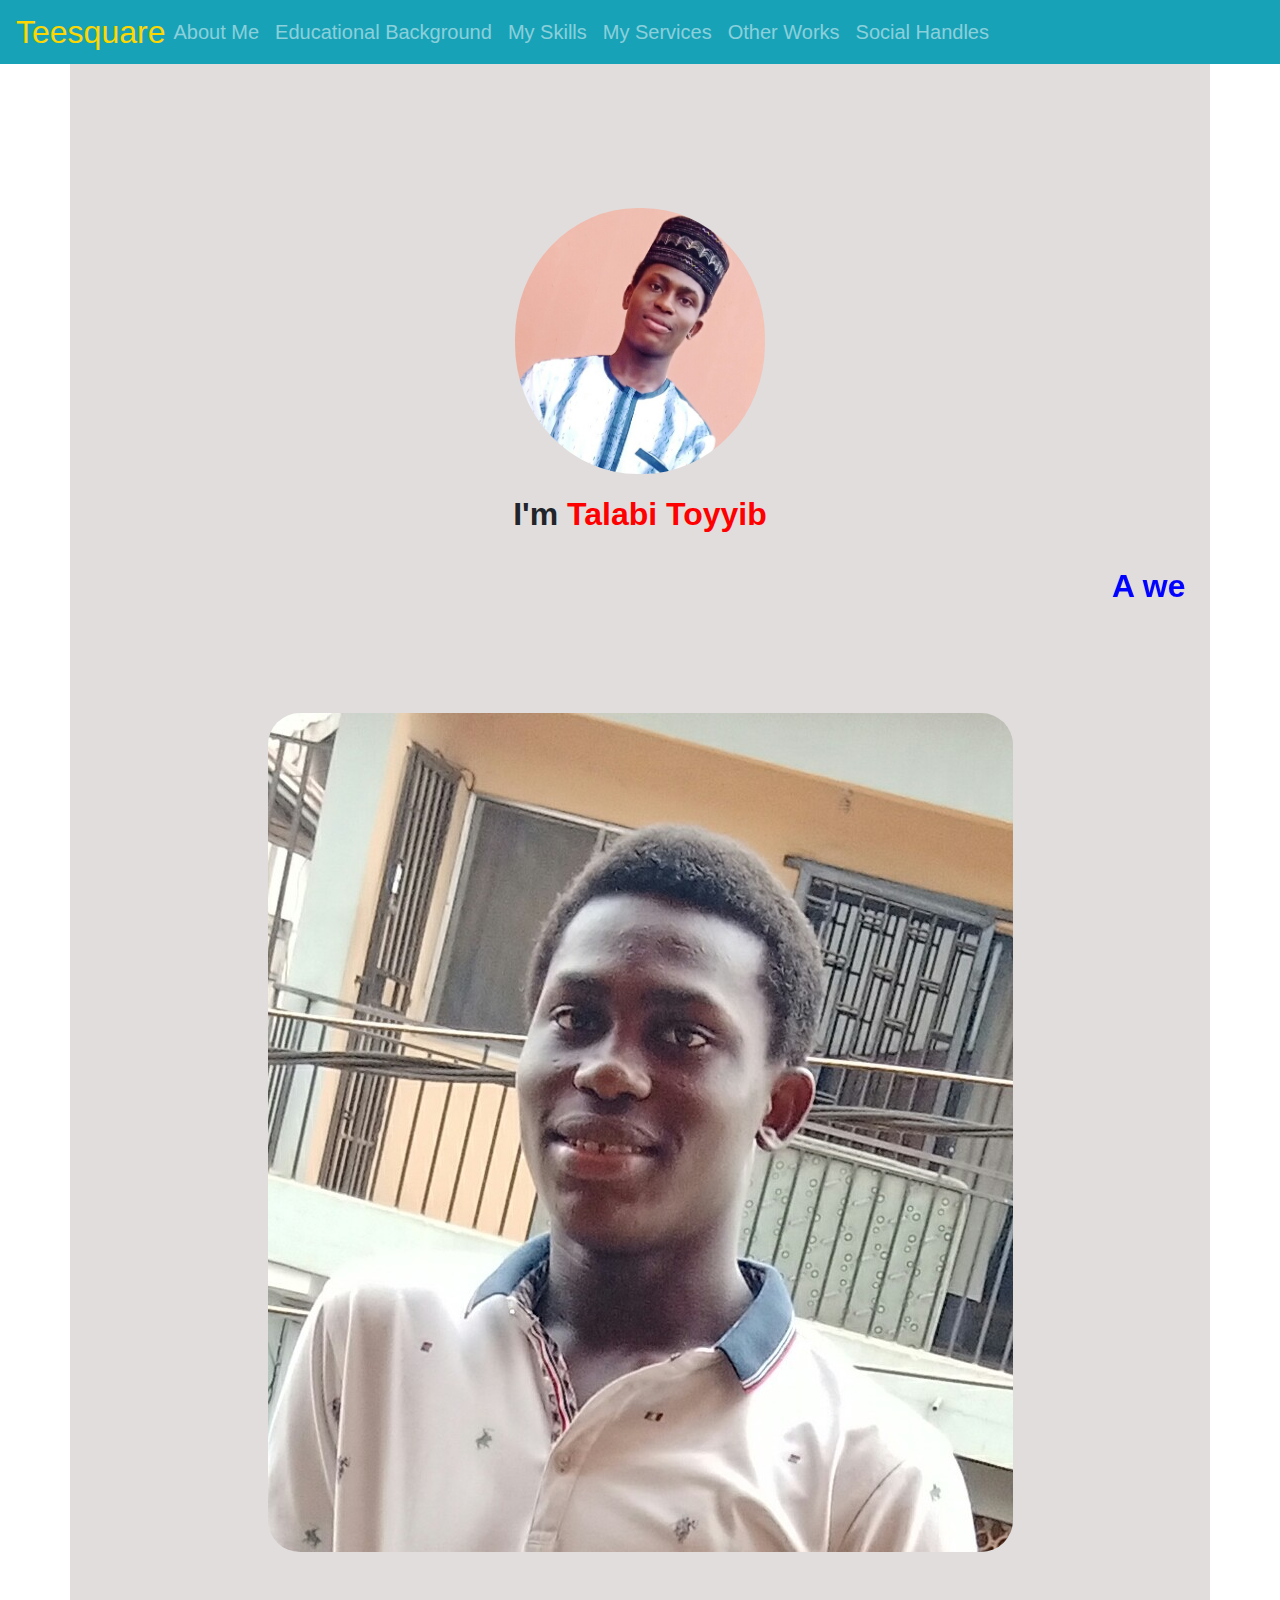
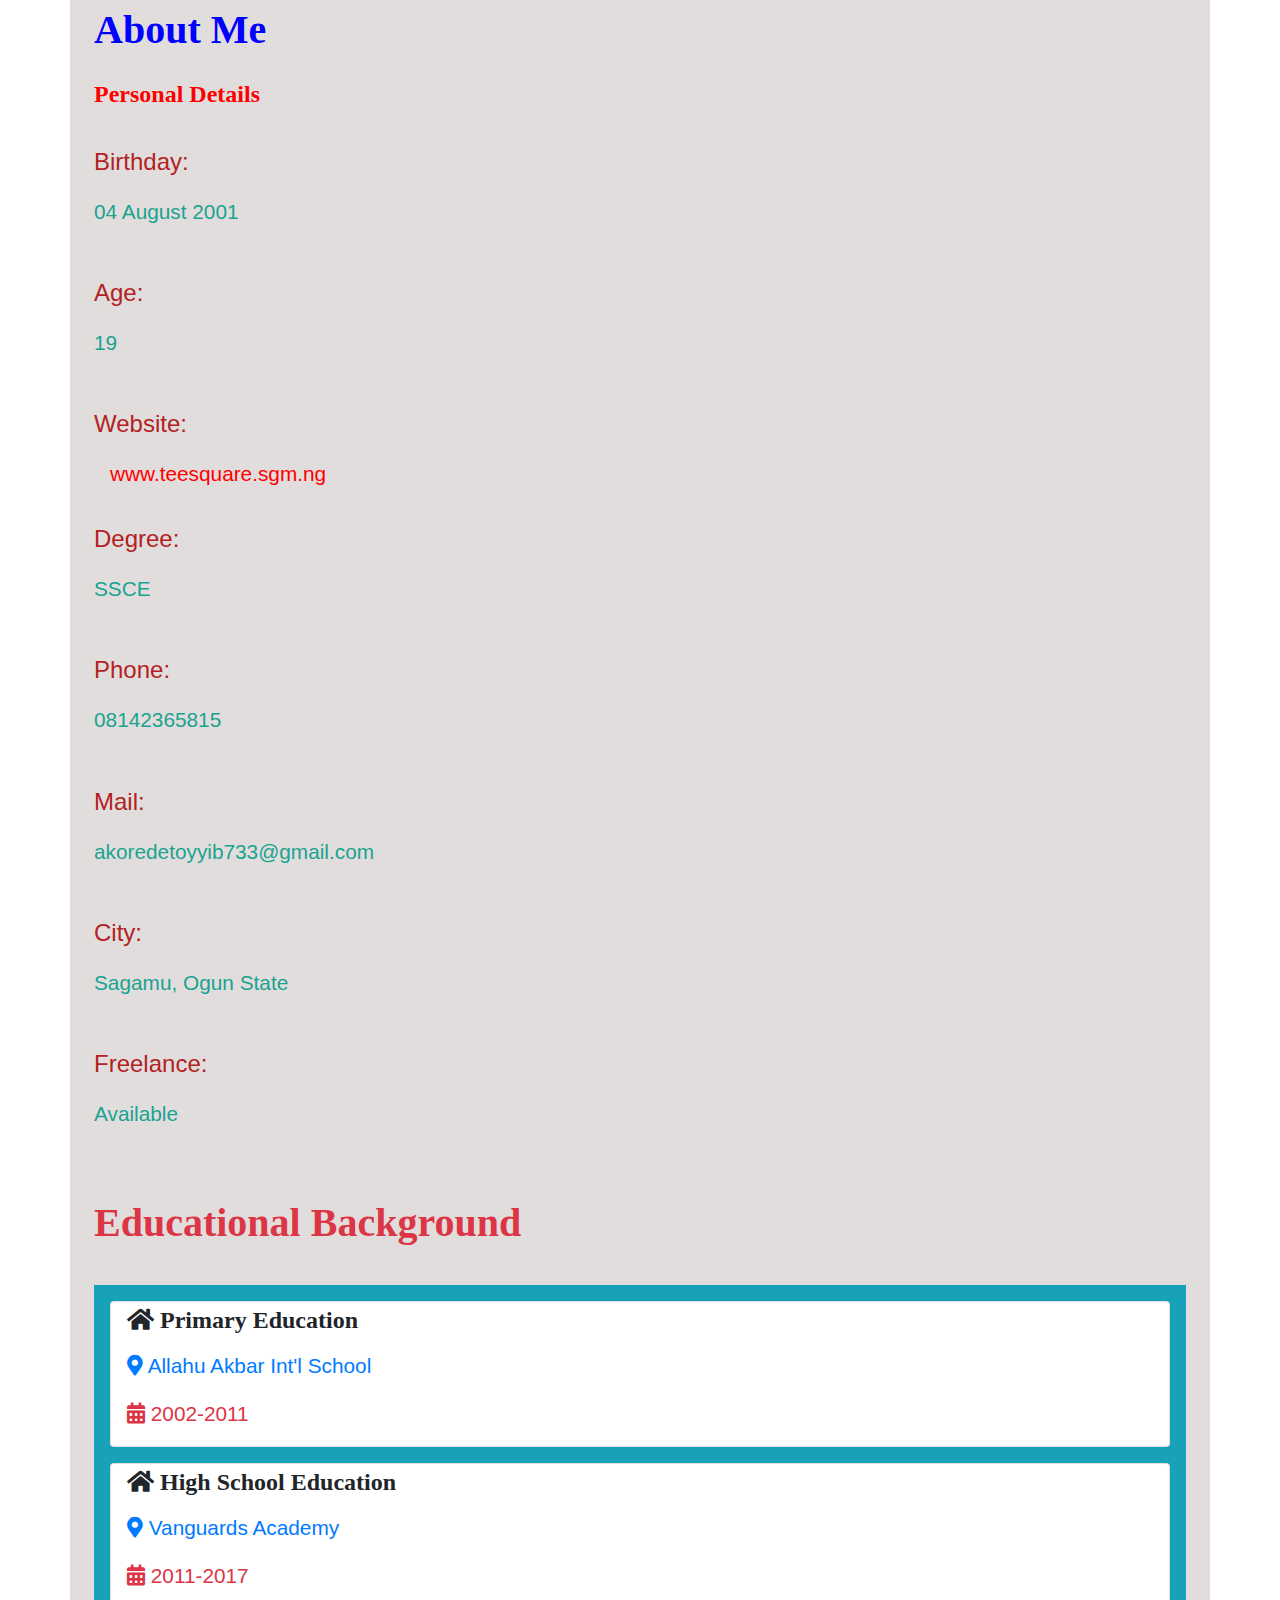
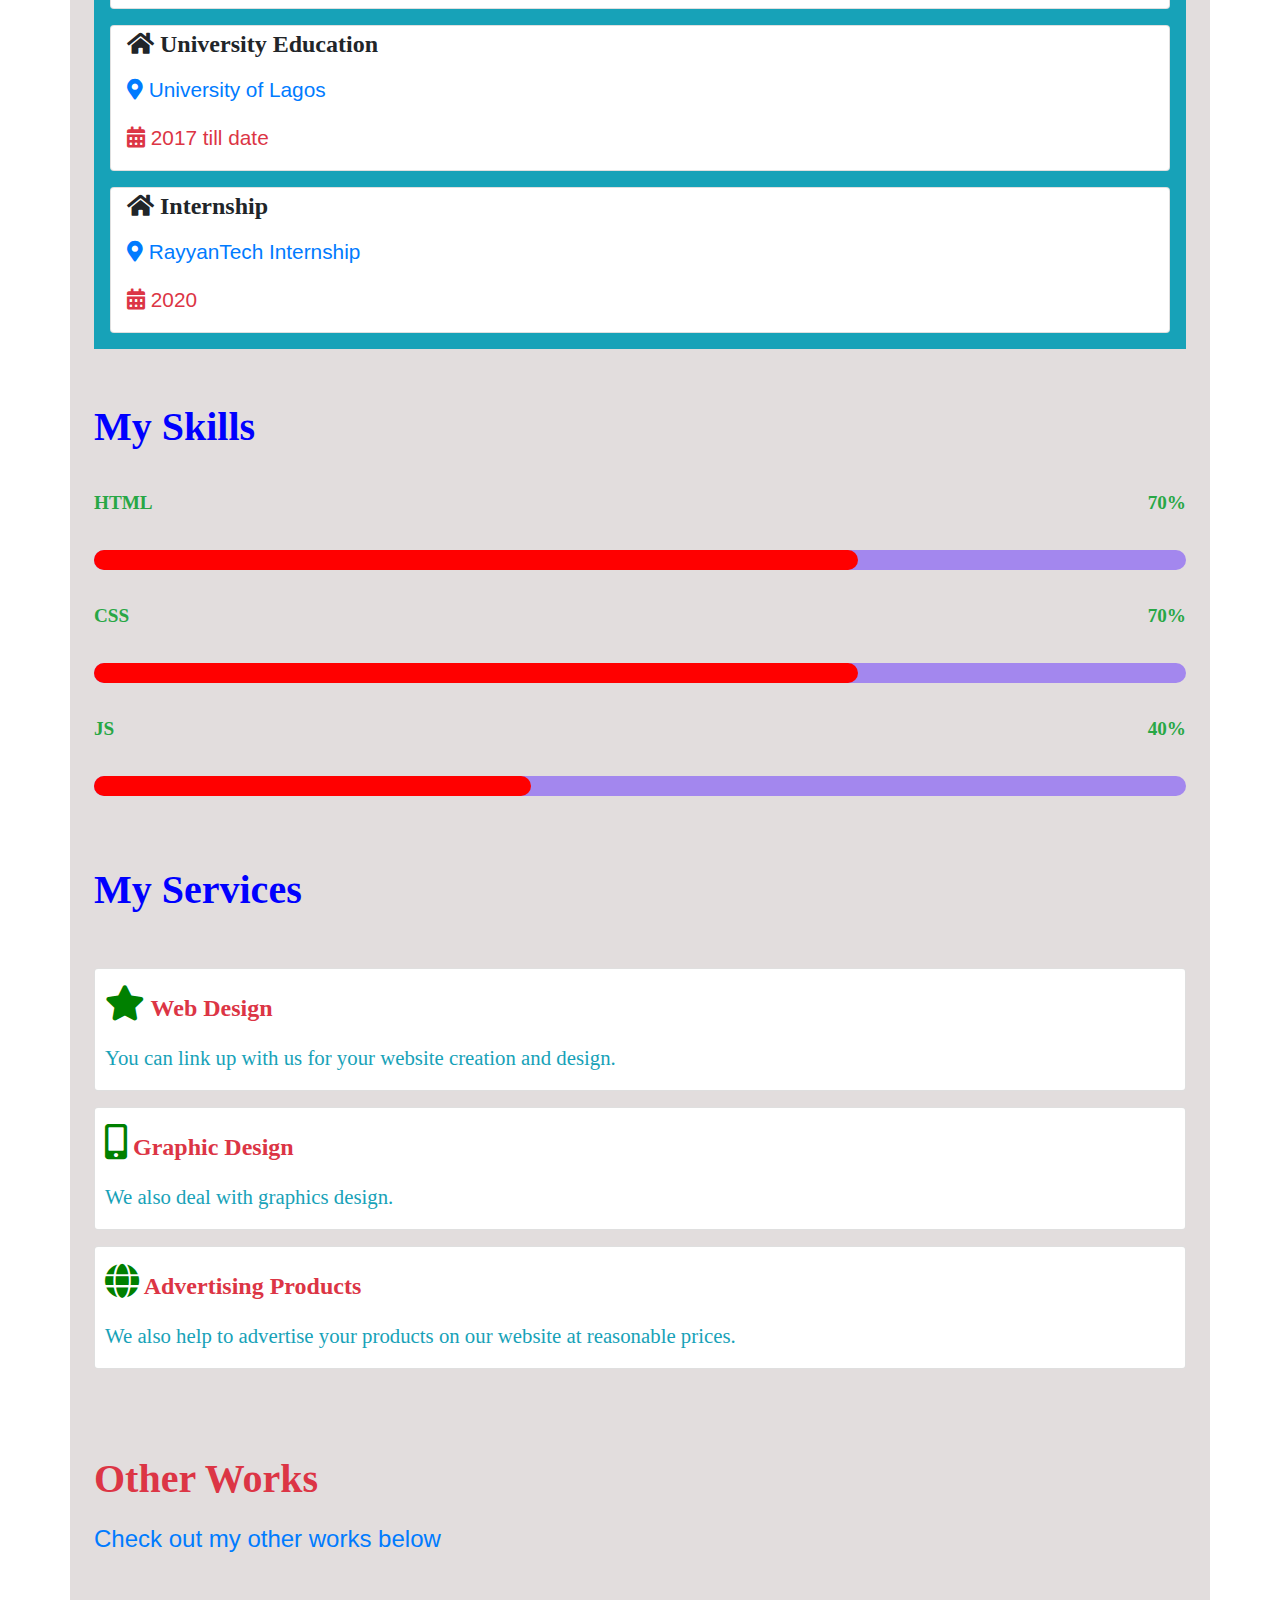
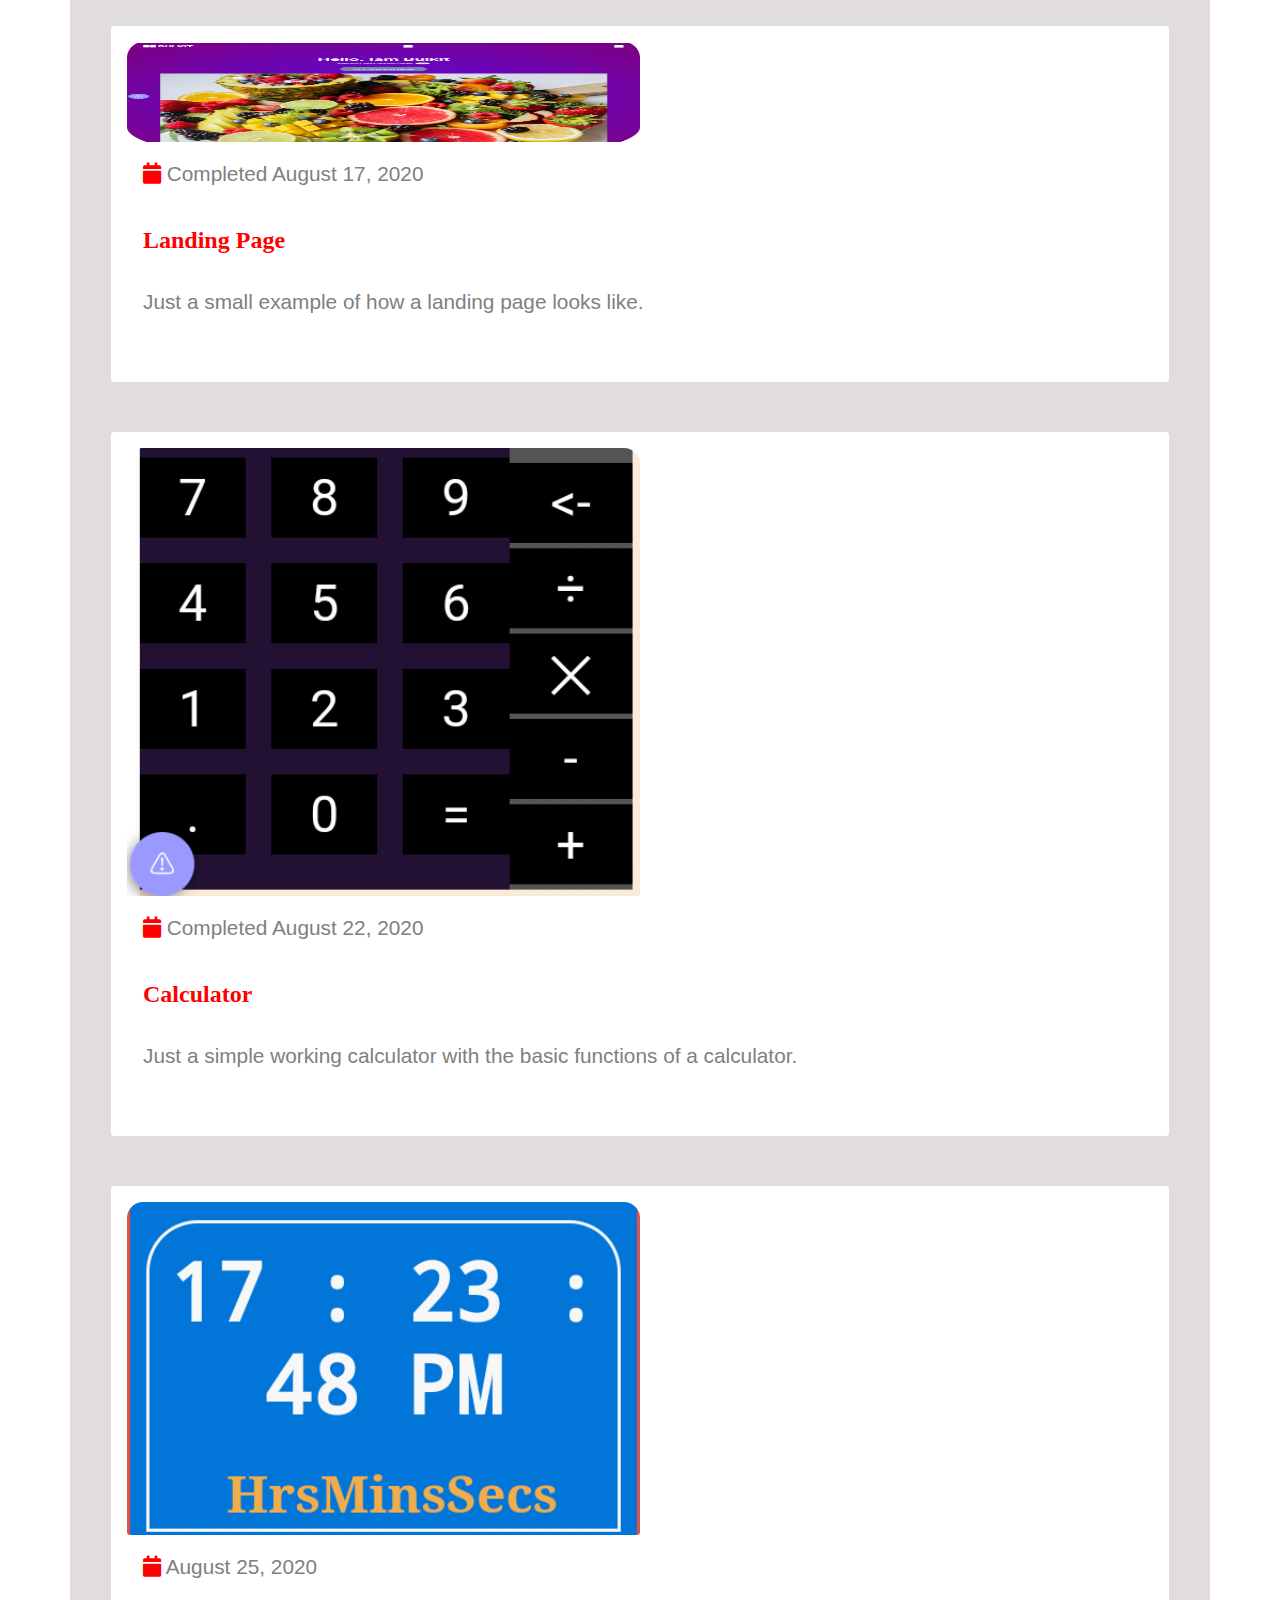
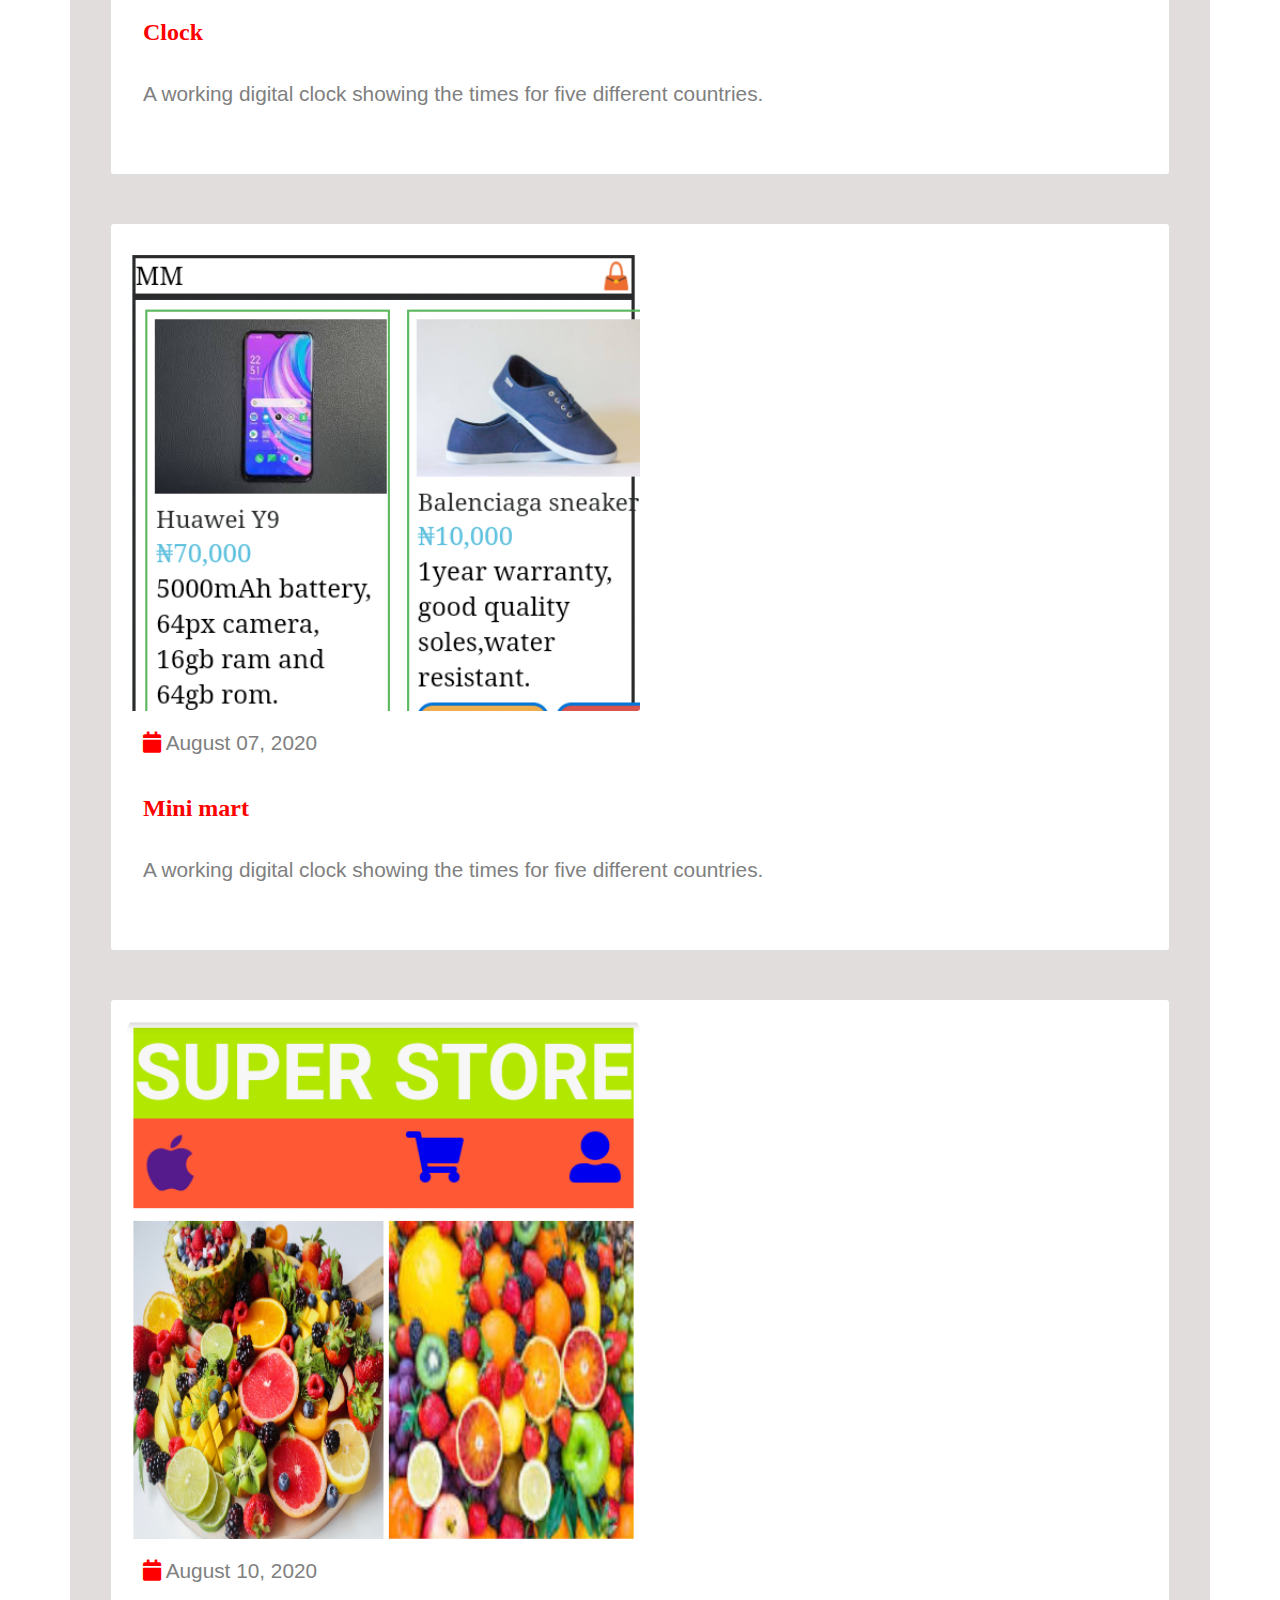
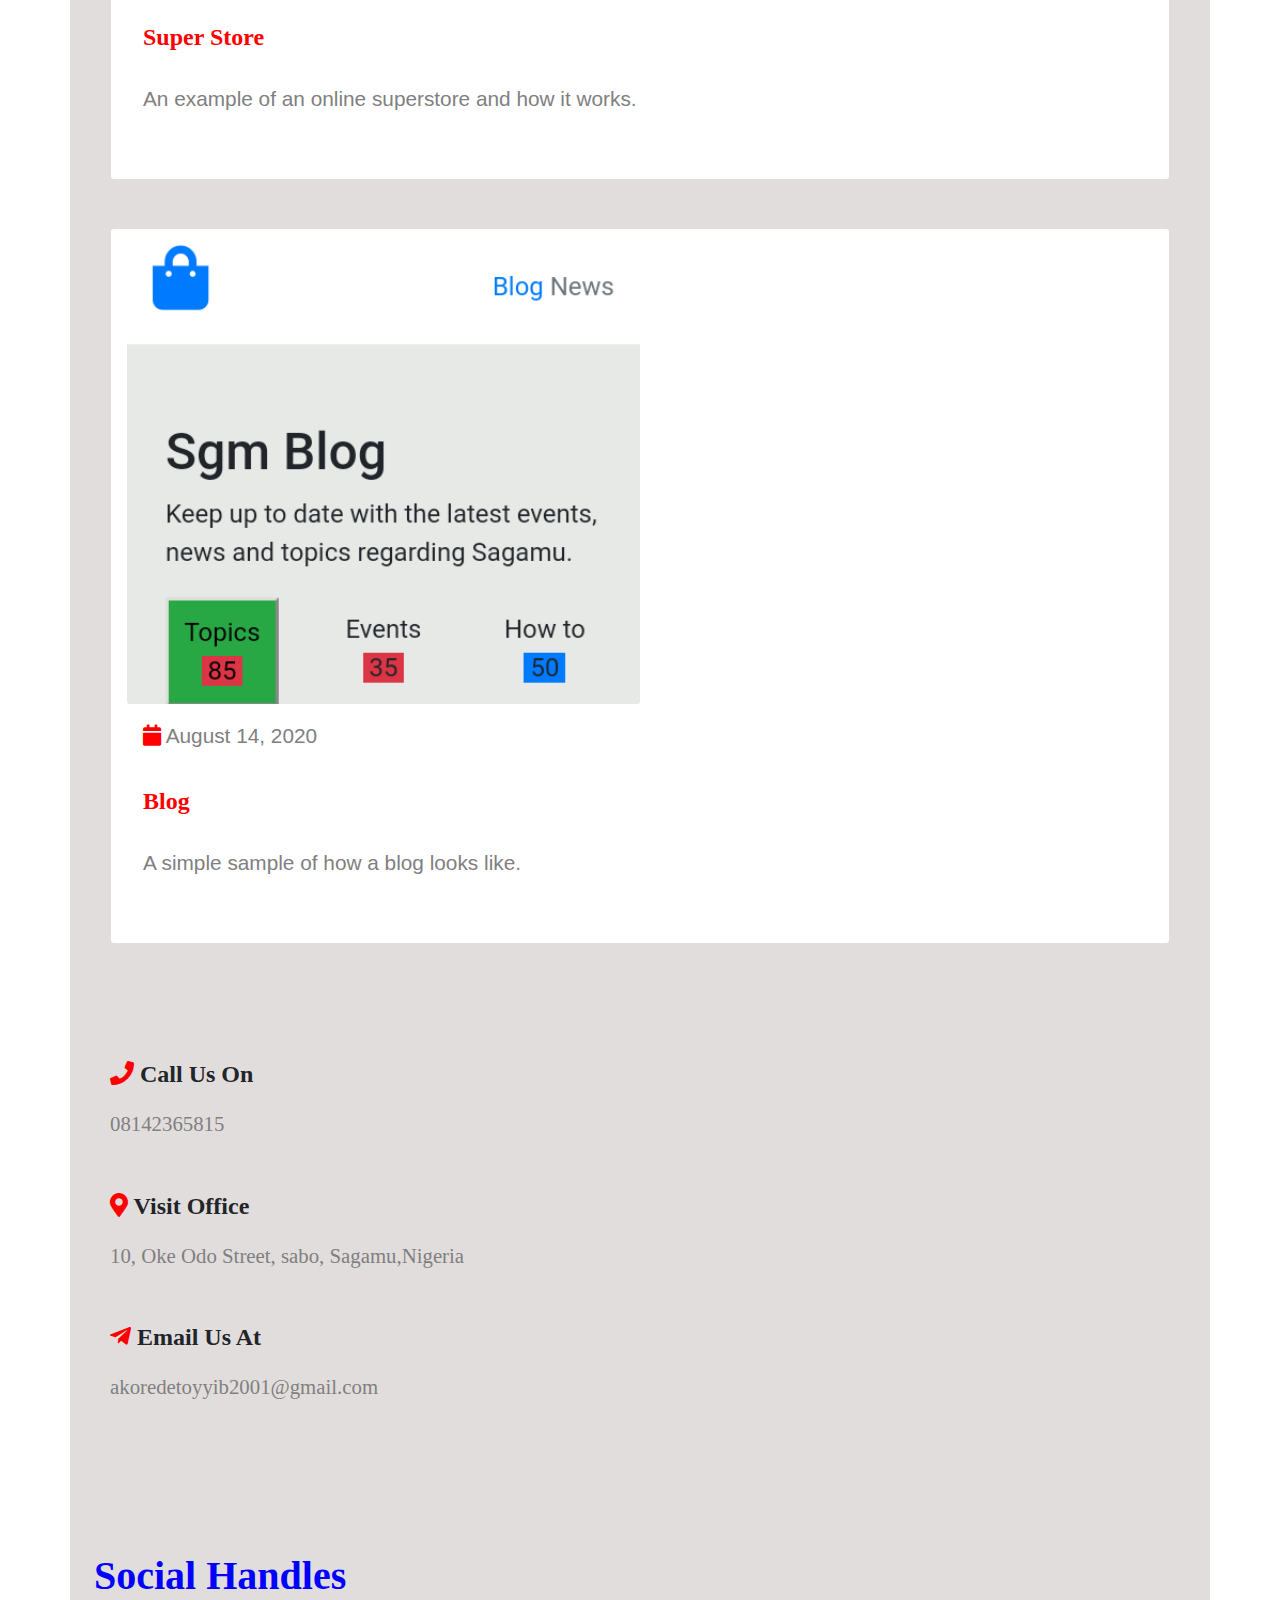
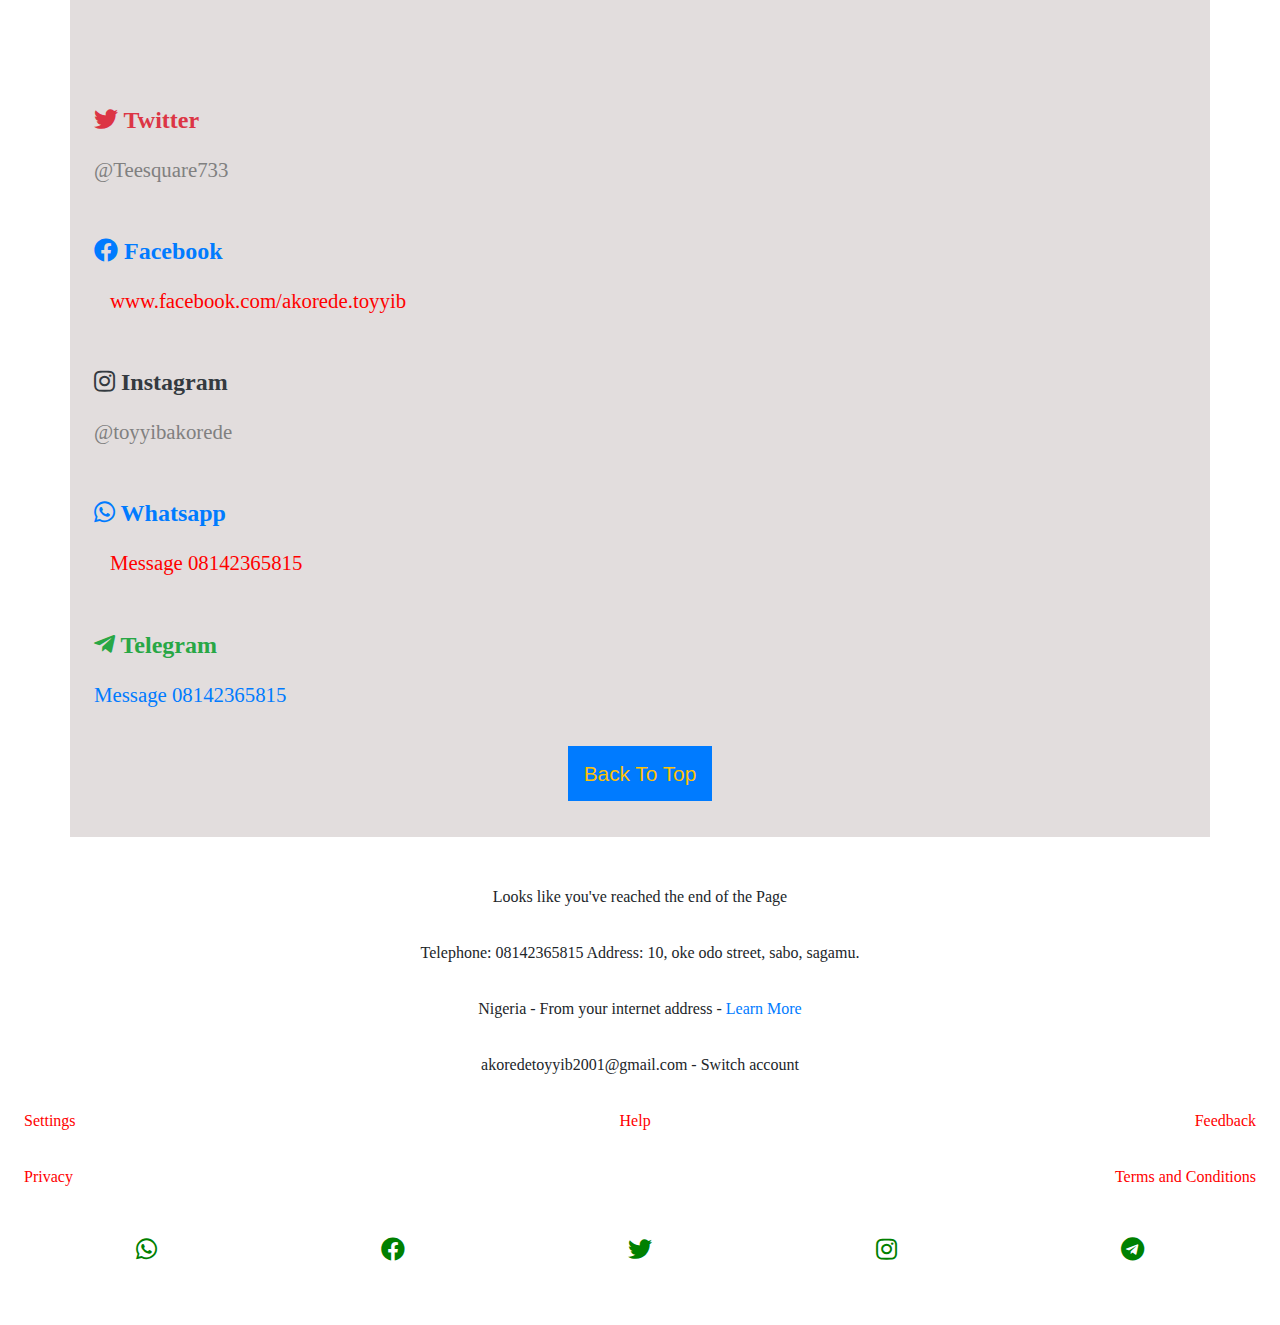
<file: index.html>
<!DOCTYPE html>
<html lang="en">

<head>
    <link rel="stylesheet" href="css/bootstrap.min.css">
    <link rel="stylesheet" href="css/style.css">
    <link rel="stylesheet" href="css/all.css">
    <link rel="shortcut icon" href="img/favicon.jpg">
    <meta charset="UTF-8">
    <meta name="Web developers in Sagamu-teesquare" content="One of the web developers in Sagamu, ogun state, Nigeria.">
    <meta name="viewport" content="width=device-width, initial-scale=1.0">
    <meta http-equiv="X-UA-Compatible" content="ie=edge">
    <title>Talabi Toyyib</title>
</head>

<body>
    <header class="header">
        <nav class="navbar navbar-expand-md navbar-dark bg-info">
            <a class="name" href="index.html">Teesquare</a>
            <button class="navbar-toggler" data-target="#my-nav" data-toggle="collapse">
                <span class="navbar-toggle-icon"><i class="fas fa-bars text-danger h3"></i></span>
              </button>
              <div id="my-nav" class="collapse navbar-collapse">
                <ul class="navbar-nav mr-auto h5 float-right-md">
                  <li class="nav-item">
                    <a class="nav-link" id="" href="#about-me">About Me</a>
                  <li class="nav-item">
                    <a class="nav-link" id="" href="#education">Educational Background</a>
                  <li class="nav-item">
                    <a class="nav-link" id="" href="#skills">My Skills</a>
                  <li class="nav-item">
                    <a class="nav-link" id="" href="#services">My Services</a>
                  <li class="nav-item">
                    <a class="nav-link" id="" href="#other">Other Works</a>
                  </li>
                  <li class="nav-item">
                    <a class="nav-link" id="" href="#handles">Social Handles</a>
                  </li>
                </ul>
                
              </div>
        </nav>
    </header>
    <div class="tee container">
        <div class="image">
            <img src="img/passport 3.jpg" width="250" alt="" class="img" alt="talabi toyyib profile picture">

            <p class="toyyib" id="toyyib">I'm <span style="color: red;"> Talabi Toyyib</span> </p>
            <marquee behavior="" direction=""><p class="web" id="web">A web developer</p></marquee>
        </div>

        <div class="image1">
            <img src="img/passport 1.jpg" alt="talabi toyyib picture" class="img1">
        </div>
        <div class="me">
            <p id="about-me">About Me</p>
            <p style="color:red; font-size: 1.5rem" class="">Personal Details</p>
        </div>
        <div class="pt-3">
            <div>
                <div class="other1">
                    <p class="thick ">Birthday:</p>
                    <p class="thin">04 August 2001</p>
                </div>
                <div>
                    <p class="thick">Age:</p>
                    <p class="thin">19 </p>
                </div>
            </div>
            <div class="" style="padding-top: 2rem;">
                <div class="other1">
                    <p class="thick">Website:</p>
                    <a href="https://www.teesquare.sgm.ng" class="card-link">www.teesquare.sgm.ng</a>
                </div>
                <div>
                    <p class="thick">Degree:</p>
                    <p class="thin">SSCE </p>
                </div>
            </div>
            <div class="" style="padding-top: 2rem;">
                <div class="other1">
                    <p class="thick">Phone:</p>
                    <p class="thin">08142365815</p>
                </div>
                <div>
                    <p class="thick">Mail:</p>
                    <p class="thin">akoredetoyyib733@gmail.com</p>
                </div>
            </div>
            <div class="" style="padding-top: 2rem;">
                <div class="other1">
                    <p class="thick">City:</p>
                    <p class="thin">Sagamu, Ogun State</p>
                </div>
                <div>
                    <p class="thick">Freelance:</p>
                    <p class="thin">Available </p>
                </div>
            </div>
        </div>

        <div class="education">
            <p class="me text-danger pb-3" id="education">Educational Background</p>
            <div class="bg-info px-3 py-3">
                <div class="card mb-3">
                    <p class="card-title"><i class="fas fa-home"></i> Primary Education</p>
                    <p class="card-text pt-0 pb-0 text-primary"><i class="fas fa-map-marker-alt"></i> Allahu Akbar Int'l School</p>
                    <p class="card-text pt-0 text-danger"><i class="fas fa-calendar-alt"></i> 2002-2011</p>
                </div>
                <div class="card mb-3">
                    <p class="card-title"><i class="fas fa-home"></i> High School Education</p>
                    <p class="card-text pt-0 pb-0 text-primary"><i class="fas fa-map-marker-alt"></i> Vanguards Academy</p>
                    <p class="card-text pt-0 text-danger"><i class="fas fa-calendar-alt"></i> 2011-2017</p>
                </div>
                <div class="card mb-3">
                    <p class="card-title"><i class="fas fa-home"></i> University Education</p>
                    <p class="card-text pt-0 pb-0 text-primary"><i class="fas fa-map-marker-alt"></i> University of Lagos</p>
                    <p class="card-text pt-0 text-danger"><i class="fas fa-calendar-alt"></i> 2017 till date</p>
                </div>
                <div class="card">
                    <p class="card-title"><i class="fas fa-home"></i> Internship</p>
                    <p class="card-text pt-0 pb-0 text-primary"><i class="fas fa-map-marker-alt"></i> RayyanTech Internship</p>
                    <p class="card-text pt-0 text-danger"><i class="fas fa-calendar-alt"></i> 2020</p>
                </div>

            </div>
            
        </div>

        <p class="me" id="skills">My Skills</p>
        <div class="">
            <div>
                <div class="level text-success">
                    <p>HTML</p>
                    <p>70%</p>
                </div>
                <div class="myprogress">
                    <p class="bar1" id="bar1"></p>
                </div>

            </div>
            <div>
                <div class="level text-success">
                    <p>CSS</p>
                    <p>70%</p>
                </div>
                <div class="myprogress">
                    <p class="bar1" id="bar1"></p>
                </div>

            </div>
            <div>
                <div class="level text-success">
                    <p>JS</p>
                    <p>40%</p>
                </div>
                <div class="myprogress">
                    <p class="bar2" id="bar1"></p>
                </div>

            </div>
        </div>


        <p class="me" id="services">My Services</p>
        <div class="all">
            <div class="card mb-3">
                <div class="first">
                    <p class="text-danger pt-3"><i class="fas fa-star icon2"></i> Web Design</p>
                    <p class="first1 text-info">You can link up with us for your website creation and design.</p>
                </div>
            </div>
            <div class="card mb-3">
                
                <div class="first">
                    <p class="text-danger pt-3"><i class="fas fa-mobile-alt icon2"></i> Graphic Design</p>
                    <p class="first1 text-info">We also deal with graphics design. </p>
                </div>
            </div>
            <div class="card">
                
                <div class="first">
                    <p class="text-danger pt-3"><i class="fas fa-globe icon2"></i> Advertising Products</p>
                    <p class="first1 text-info">We also help to advertise your products on our website at reasonable prices.</p>
                </div>
            </div>
        </div>


        <div class="all pb-5">
            <p class="me text-danger" id="other">Other Works</p>
            <p class="h4 text-primary">Check out my other works below</p>
        </div>

        <div class="px-3 py-3">
            <div class="pb-5 rad">
                <div class="image2 card">
                    <a href="Landingpage/index.html" class="card-link">
                        <img src="img/image1.png" alt="" class="img2 card-img" height="100px" >
                        <div class="birth date" style="padding: 1rem 1rem;">
                            <p><i class="fas fa-calendar icon3"></i> Completed August 17, 2020</p>
                        </div>
                        <p class="card-title">Landing Page</p>
                        <p class="card-text">Just a small example of how a landing page looks like.</p>
                    </a>

                </div>
            </div>

            <div class="pb-5 rad">
                <div class="image2 card">
                    <a href="Calculator/index.html" class="card-link">
                        <img src="img/image2.png" alt="" class="img2 card-img">
                        <div class="birth date" style="padding: 1rem 1rem;">
                            <p><i class="fas fa-calendar icon3"></i> Completed August 22, 2020</p>
                        </div>
                        <p class="card-title">Calculator</p>
                        <p class="card-text">Just a simple working calculator with the basic functions of a calculator.</p>
                    </a>

                </div>
            </div>

            <div class="pb-5 rad">
                <div class="image2 card">
                    <a href="html_clock/index.html" class="card-link">
                        <img src="img/image3.png" alt="" class="img2 card-img">
                    <div class="birth date" style="padding: 1rem 1rem;">
                        <p><i class="fas fa-calendar icon3"></i> August 25, 2020</p>
                    </div>
                    <p class="card-title">Clock</p>
                    <p class="card-text">A working digital clock showing the times for five different countries.</p>
                    </a> 
                </div>
            </div>
            <div class="pb-5 rad">
                <div class="image2 card">
                    <a href="Minimart 1/minimart.html" class="card-link">
                        <img src="img/image4.png" alt="" class="img2 card-img">
                    <div class="birth date" style="padding: 1rem 1rem;">
                        <p><i class="fas fa-calendar icon3"></i> August 07, 2020</p>
                    </div>
                    <p class="card-title">Mini mart</p>
                    <p class="card-text">A working digital clock showing the times for five different countries.</p>
                    </a> 
                </div>
            </div>
            <div class="pb-5 rad">
                <div class="image2 card">
                    <a href="Superstore/superstore.html" class="card-link">
                        <img src="img/image5.png" alt="" class="img2 card-img">
                    <div class="birth date" style="padding: 1rem 1rem;">
                        <p><i class="fas fa-calendar icon3"></i> August 10, 2020</p>
                    </div>
                    <p class="card-title">Super Store</p>
                    <p class="card-text">An example of an online superstore and how it works.</p>
                    </a> 
                </div>
            </div>
            <div class="pb-5 rad">
                <div class="image2 card">
                    <a href="Blog/index.html" class="card-link">
                        <img src="img/image6.png" alt="" class="img2 card-img">
                    <div class="birth date" style="padding: 1rem 1rem;">
                        <p><i class="fas fa-calendar icon3"></i> August 14, 2020</p>
                    </div>
                    <p class="card-title">Blog</p>
                    <p class="card-text">A simple sample of how a blog looks like.</p>
                    </a> 
                </div>
            </div>

        </div>


        <div class="reach">
            <div class="other1">
                <p class="others"><i class="fas fa-phone icon3"></i> Call Us On</p>
                <p class="other">08142365815</p>
            </div>
            <div class="other1">
                <p class="others"><i class="fas fa-map-marker-alt icon3"></i> Visit Office</p>
                <p class="other">10, Oke Odo Street, sabo, Sagamu,Nigeria</p>
            </div>
            <div class="other1">
                <p class="others"><i class="fab fa-telegram-plane icon3"></i> Email Us At</p>
                <p class="other">akoredetoyyib2001@gmail.com</p>
            </div>
        </div>


        <div>
            <p class="me" id="handles" style="padding-bottom: 5rem;">Social Handles</p>
            <div class="other1">
                <p class="others text-danger"><i class="fab fa-twitter"></i> Twitter</p>
                <p class="other">@Teesquare733</p>
            </div>
            <div class="other1">
                <p class="others text-primary"><i class="fab fa-facebook"></i> Facebook</p>
                <p class="other"><a href="#!" class="card-link">www.facebook.com/akorede.toyyib</a></p>
            </div>
            <div class="other1">
                <p class="others text-dark"><i class="fab fa-instagram"></i> Instagram</p>
                <p class="other"> @toyyibakorede</p>
            </div>
            <div class="other1">
                <p class="others text-primary"><i class="fab fa-whatsapp"></i> Whatsapp</p>
                <p class="other"><a href="https://www.wa.me/08142365815?text=Hi%20there%20my%20name%20is" class="card-link">Message 08142365815</a></p>
            </div>
            <div class="other1">
                <p class="others text-success"><i class="fab fa-telegram-plane"></i> Telegram</p>
                <p class="other"><a href="https://t.me/08142365815?start=">Message 08142365815</a></p>
            </div>
        </div>
        <div class="text-center pb-5 px-5 "><a href="index.html" class="text-warning card-link bg-primary">Back To Top</a></div>
        

    </div>
    <footer class="footer">
        <p class="end">Looks like you've reached the end of the Page</p>
        <p class="tel">Telephone: 08142365815 Address: 10, oke odo street, sabo, sagamu.</p>
        <p class="tel">Nigeria - From your internet address - <a href="www.google.com" class=" h6">Learn More</a></p>
        <p class="tel">akoredetoyyib2001@gmail.com - Switch account</p>
        <p class="learn">
            <span>Settings</span>
            <span>Help</span>
            <span>Feedback</span>
        </p>
        <p class="learn">
            <span>Privacy</span>
            <span>Terms and Conditions</span>
        </p>
        <p class="icons">
            <i class="fab fa-whatsapp"></i>
            <i class="fab fa-facebook"></i>
            <i class="fab fa-twitter"></i>
            <i class="fab fa-instagram"></i>
            <i class="fab fa-telegram"></i>
        </p>
    </footer>

    <script src="js/jquery.slim.min.js" type="text/javascript"></script>
    <script src="js/bootstrap.js" type="text/javascript"></script>
    <script src="js/main.js"></script>
</body>

</html>
</file>
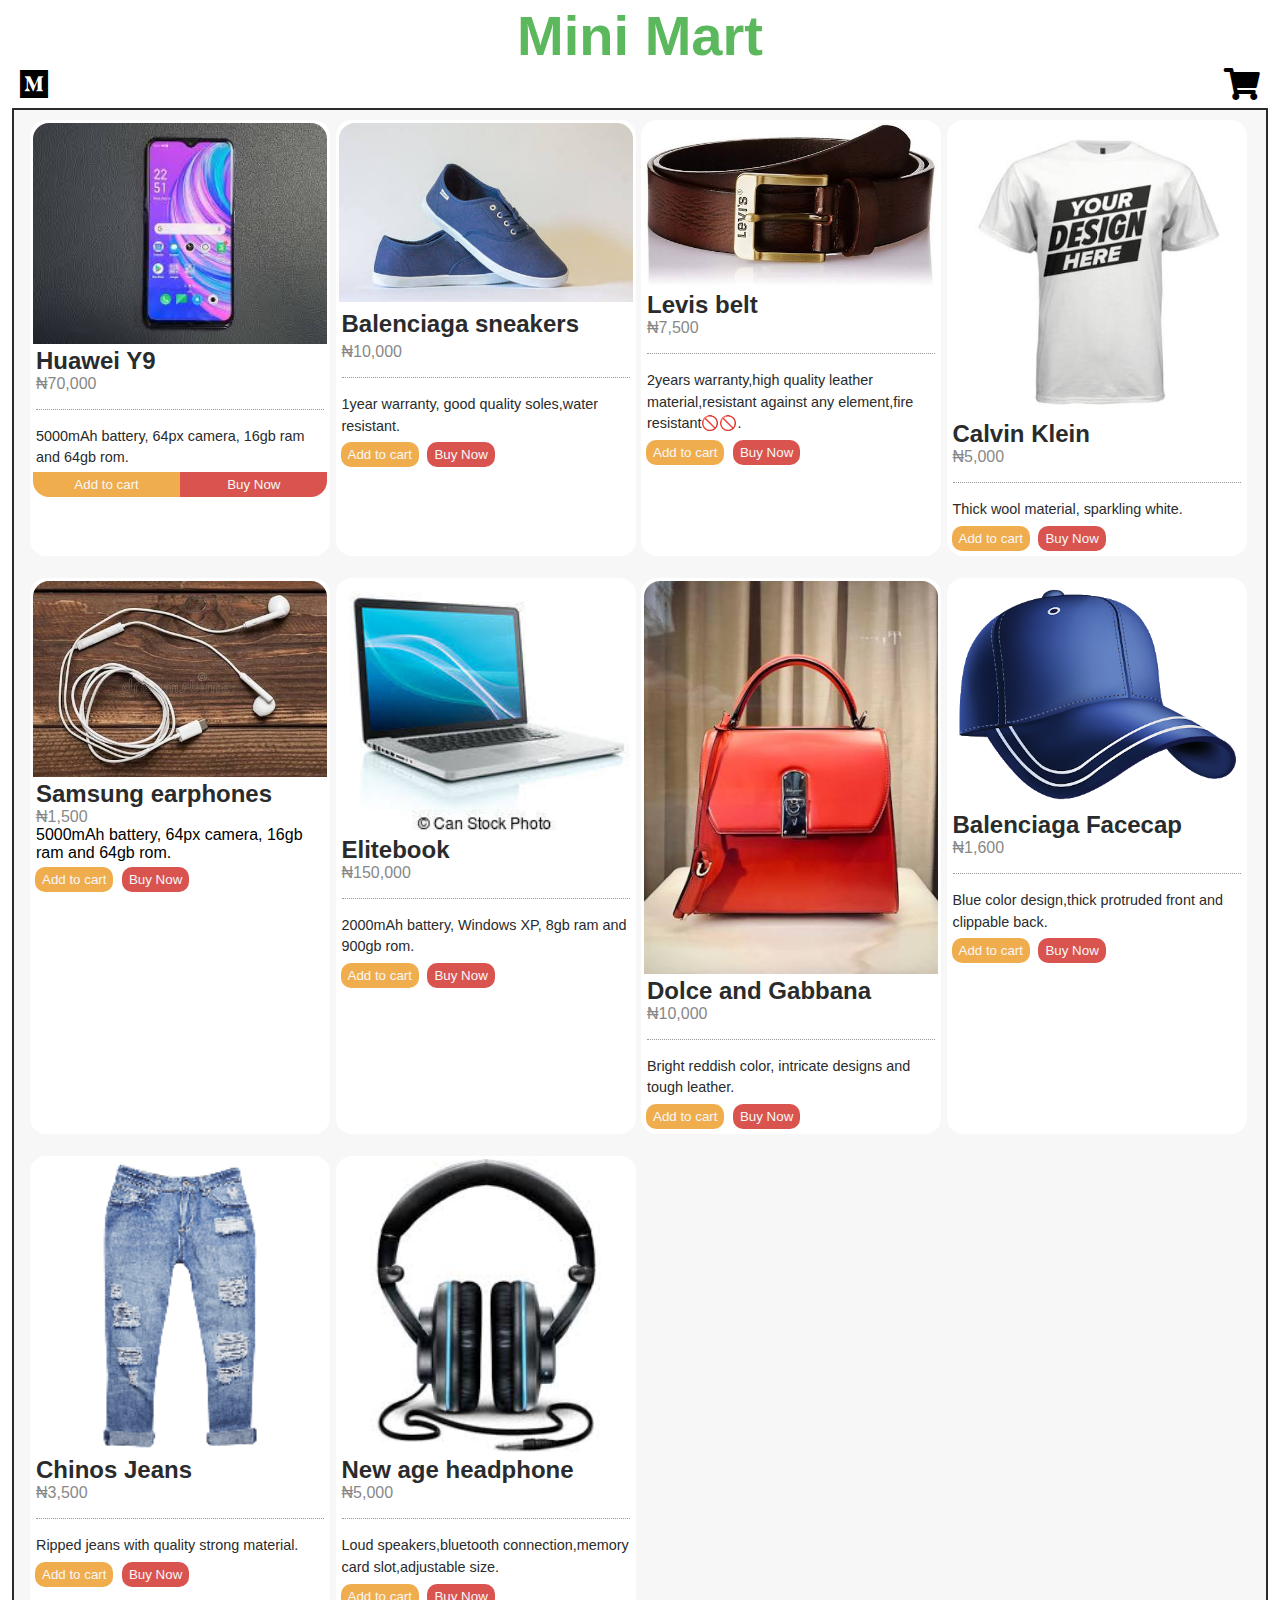
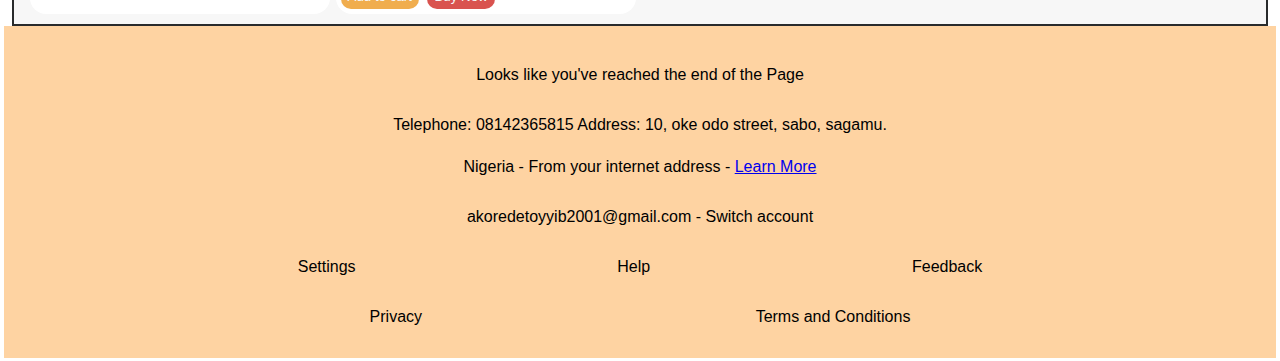
<file: Minimart 1/minimart.html>
<html>
<head>
  <link rel="stylesheet" href="css/all.css">
  <link rel="stylesheet" href="css/components.css">
  <link rel="stylesheet" href="css/utility.css">
  <link rel="stylesheet" href="css/minimart.css">
  <title>Mini Mart</title>
  
</head>
<body>
  <h1>Mini Mart</h1>
  <header class="header mx-3 pb-2 r-sm">
    <span><i class="fab fa-medium h2"></i></span>
    <span><i class="fas fa-shopping-cart h2"></i></span>
  </header>

  <div class="grid mx-2 px-3">
    <div class="card">
           <img src="image/1.jpeg" alt="phone" class="card-img"/>
           <div class="card-body">
             <span class="card-title">Huawei Y9</span>
             <p class="card-subtitle">&#x20a6;70,000</p>
             <p class="card-text">5000mAh battery, 64px camera, 16gb ram and 64gb rom.
             </p>
           </div>
           <div class="links">
             <button type="submit" class="btn btn-ye"><a href="www.sgm.mall.ng" class="card-link">Add to cart</a></button>
             <button type="submit" class="btn btn-re"><a href="www.sgm.mall.ng" class="card-link">Buy Now</a></button>
           </div>
           
    </div>
      
    <div class="card">
           <img src="image/2.jpeg" alt="sneakers" class="card-img" />
           <div class="card-body">
             <p class="card-title">Balenciaga sneakers</p>
             <p class="card-subtitle">&#x20a6;10,000</p>
             <p class="card-text">1year warranty, good quality soles,water resistant.
             </p>
           </div>
           <button type="submit" class="btn btn-ye"><a href="www.sgm.mall.ng" class="card-link">Add to cart</a></button>
           <button type="submit" class="btn btn-re"><a href="www.sgm.mall.ng" class="card-link">Buy Now</a></button>
    </div>
      
    <div class="card">
           <img src="image/3.jpeg" alt="belt" class="card-img" />
           <div class="card-body">
             <span class="card-title">Levis belt</span>
             <p class="card-subtitle">&#x20a6;7,500</p>
             <p class="card-text">2years warranty,high quality leather material,resistant against any element,fire resistant🚫🚫.
             </p>
           </div>
           <button type="submit" class="btn btn-ye"><a href="www.sgm.mall.ng" class="card-link">Add to cart</a></button>
           <button type="submit" class="btn btn-re"><a href="www.sgm.mall.ng" class="card-link">Buy Now</a></button>
    </div>
      
    <div class="card">
           <img src="image/4.jpeg" alt="tee shirt" class="card-img" />
           <div class="card-body">
             <span class="card-title">Calvin Klein</span>
             <p class="card-subtitle">&#x20a6;5,000</p>
             <p class="card-text">Thick wool material, sparkling white.
             </p>
           </div>
           <button type="submit" class="btn btn-ye"><a href="www.sgm.mall.ng" class="card-link">Add to cart</a></button>
           <button type="submit" class="btn btn-re"><a href="www.sgm.mall.ng" class="card-link">Buy Now</a></button>
    </div>
      
    <div class="card">
           <img src="image/5.jpeg" alt="earphones" class="card-img" />
           <div class="card-body">
             <span class="card-title">Samsung earphones</span>
             <p class="card-subtitle">&#x20a6;1,500</p>
             <p>5000mAh battery, 64px camera, 16gb ram and 64gb rom.
             </p>
           </div>
           <button type="submit" class="btn btn-ye"><a href="www.sgm.mall.ng" class="card-link">Add to cart</a></button>
           <button type="submit" class="btn btn-re"><a href="www.sgm.mall.ng" class="card-link">Buy Now</a></button>
    </div>       
           
    <div class="card">
           <img src="image/6.jpeg" alt="laptop" class="card-img p-2"/>
           <div class="card-body">
             <span class="card-title">Elitebook</span>
             <p class="card-subtitle">&#x20a6;150,000</p>
             <p class="card-text">2000mAh battery, Windows XP, 8gb ram and 900gb rom.
             </p>
           </div>
           <button type="submit" class="btn btn-ye"><a href="www.sgm.mall.ng" class="card-link">Add to cart</a></button>
           <button type="submit" class="btn btn-re"><a href="www.sgm.mall.ng" class="card-link">Buy Now</a></button>
    </div>
    
    <div class="card">
           <img src="image/7.jpeg" alt="bag" class="card-img p-2"/>
           <div class="card-body">
             <span class="card-title">Dolce and Gabbana</span>
             <p class="card-subtitle">&#x20a6;10,000</p>
             <p class="card-text">Bright reddish color, intricate designs and tough leather.
             </p>
           </div>
           <button type="submit" class="btn btn-ye"><a href="www.sgm.mall.ng" class="card-link">Add to cart</a></button>
           <button type="submit" class="btn btn-re"><a href="www.sgm.mall.ng" class="card-link">Buy Now</a></button>
    </div>
    
    <div class="card">
           <img src="image/8.png" alt="facecap" class="card-img p-2"/>
           <div class="card-body">
             <span class="card-title"> Balenciaga Facecap</span>
             <p class="card-subtitle">&#x20a6;1,600</p>
             <p class="card-text">Blue color design,thick protruded front and clippable back.
             </p>
           </div>
           <button type="submit" class="btn btn-ye"><a href="www.sgm.mall.ng" class="card-link">Add to cart</a></button>
           <button type="submit" class="btn btn-re"><a href="www.sgm.mall.ng" class="card-link">Buy Now</a></button>
    </div>
    
    <div class="card">
           <img src="image/9.png" alt="jeans" class="card-img p-2"/>
           <div class="card-body">
             <span class="card-title">Chinos Jeans</span>
             <p class="card-subtitle">&#x20a6;3,500</p>
             <p class="card-text">Ripped jeans with quality strong material.
             </p>
           </div>
           <button type="submit" class="btn btn-ye"><a href="www.sgm.mall.ng" class="card-link">Add to cart</a></button>
           <button type="submit" class="btn btn-re"><a href="www.sgm.mall.ng" class="card-link">Buy Now</a></button>
    </div>
    
    <div class="card">
           <img src="image/10.jpeg" alt="headphones" class="card-img p-2"/>
           <div class="card-body">
             <span class="card-title">New age headphone</span>
             <p class="card-subtitle">&#x20a6;5,000</p>
             <p class="card-text">Loud speakers,bluetooth connection,memory card slot,adjustable size.
             </p>
           </div>
           <button type="submit" class="btn btn-ye"><a href="www.sgm.mall.ng" class="card-link">Add to cart</a></button>
           <button type="submit" class="btn btn-re"><a href="www.sgm.mall.ng" class="card-link">Buy Now</a></button>
    </div>
  </div>
      
  <footer class="footer p-3">
    <p class="end p-4">Looks like you've reached the end of the Page</p>
    <p class="tel p-2">Telephone: 08142365815 Address: 10, oke odo street, sabo, sagamu.</p>
    <p class="learn p-3">Nigeria - From your internet address - <a href="www.google.com">Learn More</a></p>
    <p class="mail p-3">akoredetoyyib2001@gmail.com - Switch account</p>
    <p class="others p-3">
        <span>Settings</span>
        <span>Help</span>
        <span>Feedback</span>
    </p>
    <p class="pri p-3">
        <span>Privacy</span>
        <span>Terms and Conditions</span>
    </p>
</footer>
</body>
</html>
</file>
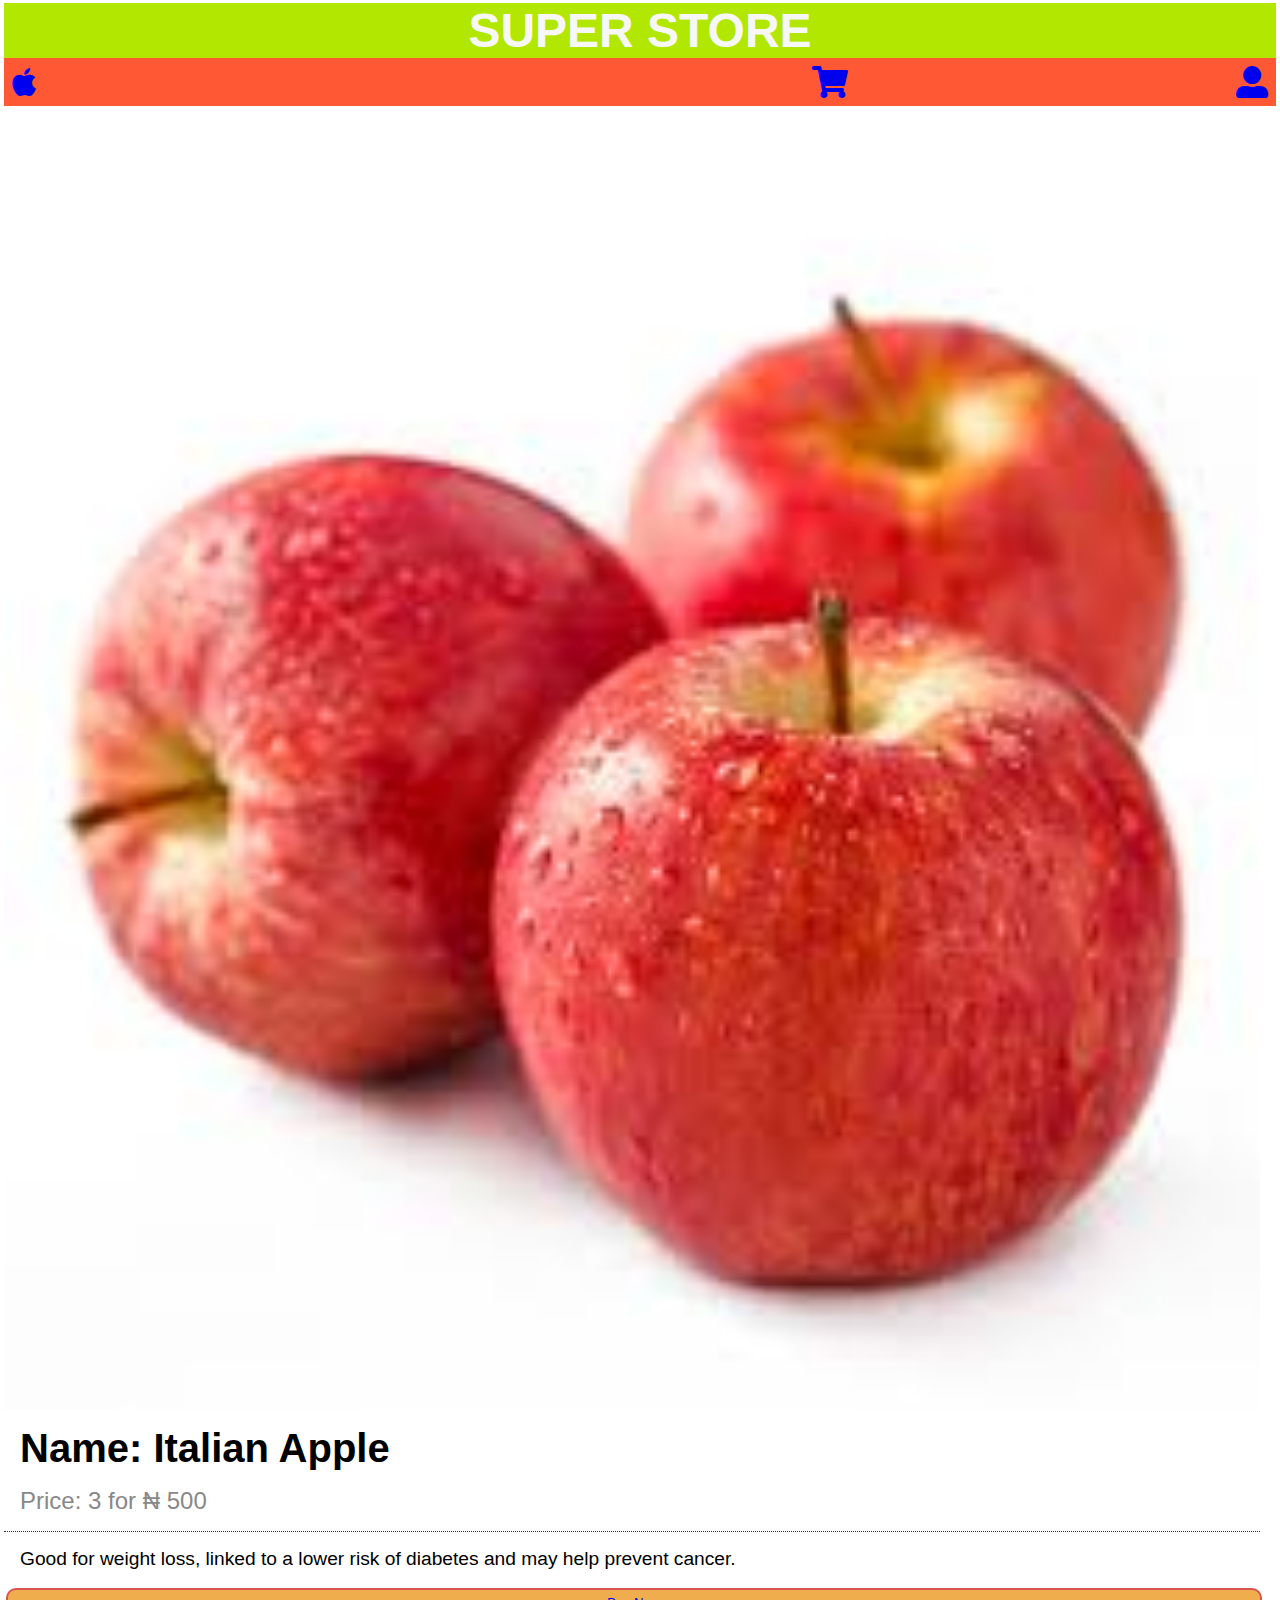
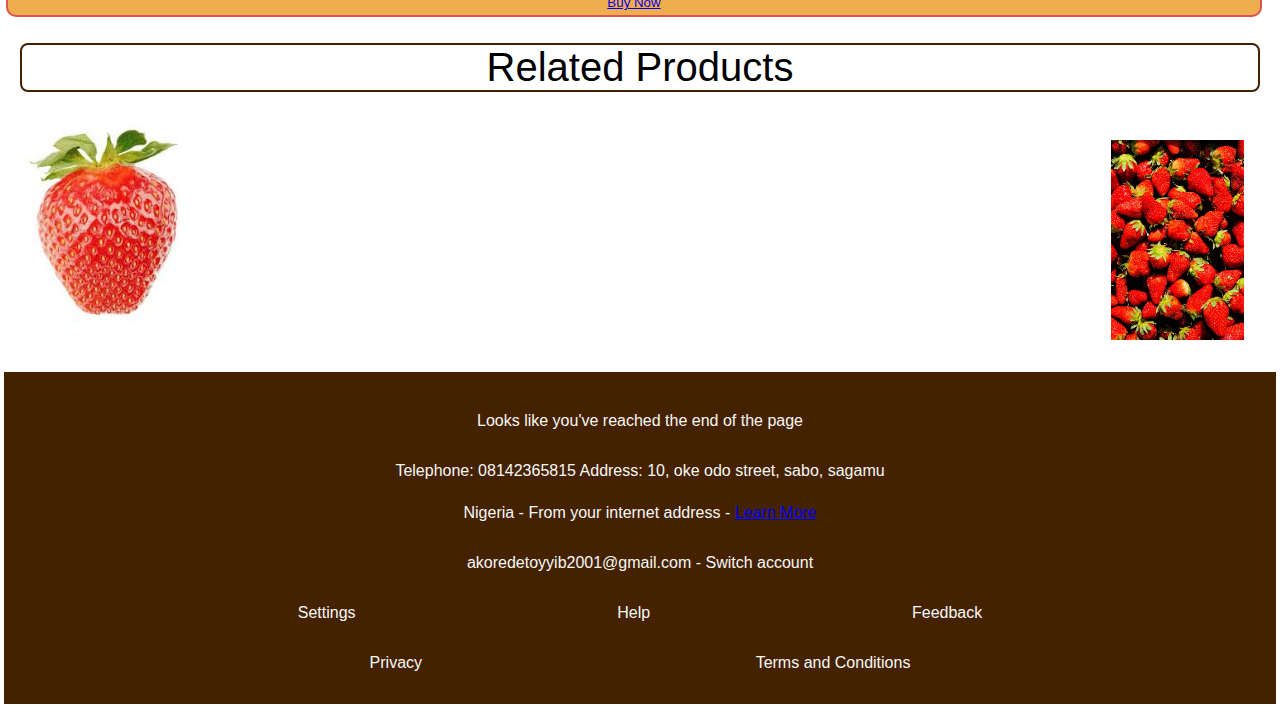
<file: Superstore/single1.html>
<html>

<head>
    <title>single1</title>
    <link rel="stylesheet" href="css/all.css">
    <link rel="stylesheet" href="css/components.css">
    <link rel="stylesheet" href="css/utility.css">
    <link rel="stylesheet" href="css/single1.css">
</head>

<body>
    <h1>SUPER STORE</h1>
    <header class="header p-2">
        <span><a href="superstore.html"><i class="fab fa-apple h2"></i></span>
            <div class="user">
                <a href="www.goodies.ng"><i class="fas fa-shopping-cart h2"></i></a></div>
                <div><a href="www.liga.com"><i class="fas fa-user-alt h2"></i></a></div>
                
            </div>
                
    </header>
    <div class="parent mt-5 pb-2 pr-3 pl-3">
        <img src="image/1.jpeg" alt="apple" class="apple">
        <div class="body">
            <p class="name p-3">Name: Italian Apple
            </p>
            <p class="price p-3 pt-0">Price: 3 for &#x20a6 500
            </p>
            <p class="desc p-3">Good for weight loss, linked to a lower risk of diabetes and may help prevent cancer.
            </p>
        </div>
        <button class="button btn-ye btn"><a href="www.payee.com">Buy Now</a></button>
    </div>
    <div class="related r-sm m-3">
        Related Products
    </div>
    <div class="rel p-3">
        <a href="superstore.html"><img src="image/7.jpeg" alt="cashew" height="200" class="cashew"></a>
        <a href="superstore.html"><img src="image/6.jpeg" alt="cashew1" height="200" class="cashew1 p-3"></a>
    </div>


    <footer class="footer p-3">
        <p class="end p-4">Looks like you've reached the end of the page
        </p>
        <p class="tel p-2">Telephone: 08142365815 Address: 10, oke odo street, sabo, sagamu
        </p>
        <p class="learn p-3">Nigeria - From your internet address - <a href="www.google.com">Learn More</a>
        </p>
        <p class="mail p-3">akoredetoyyib2001@gmail.com - Switch account
        </p>
        <p class="others p-3">
            <span>Settings</span>
            <span>Help</span>
            <span>Feedback</span>
        </p>
        <p class="pri p-3">
            <span>Privacy</span>
            <span>Terms and Conditions</span>
        </p>
    </footer>

</body>

</html>
</file>
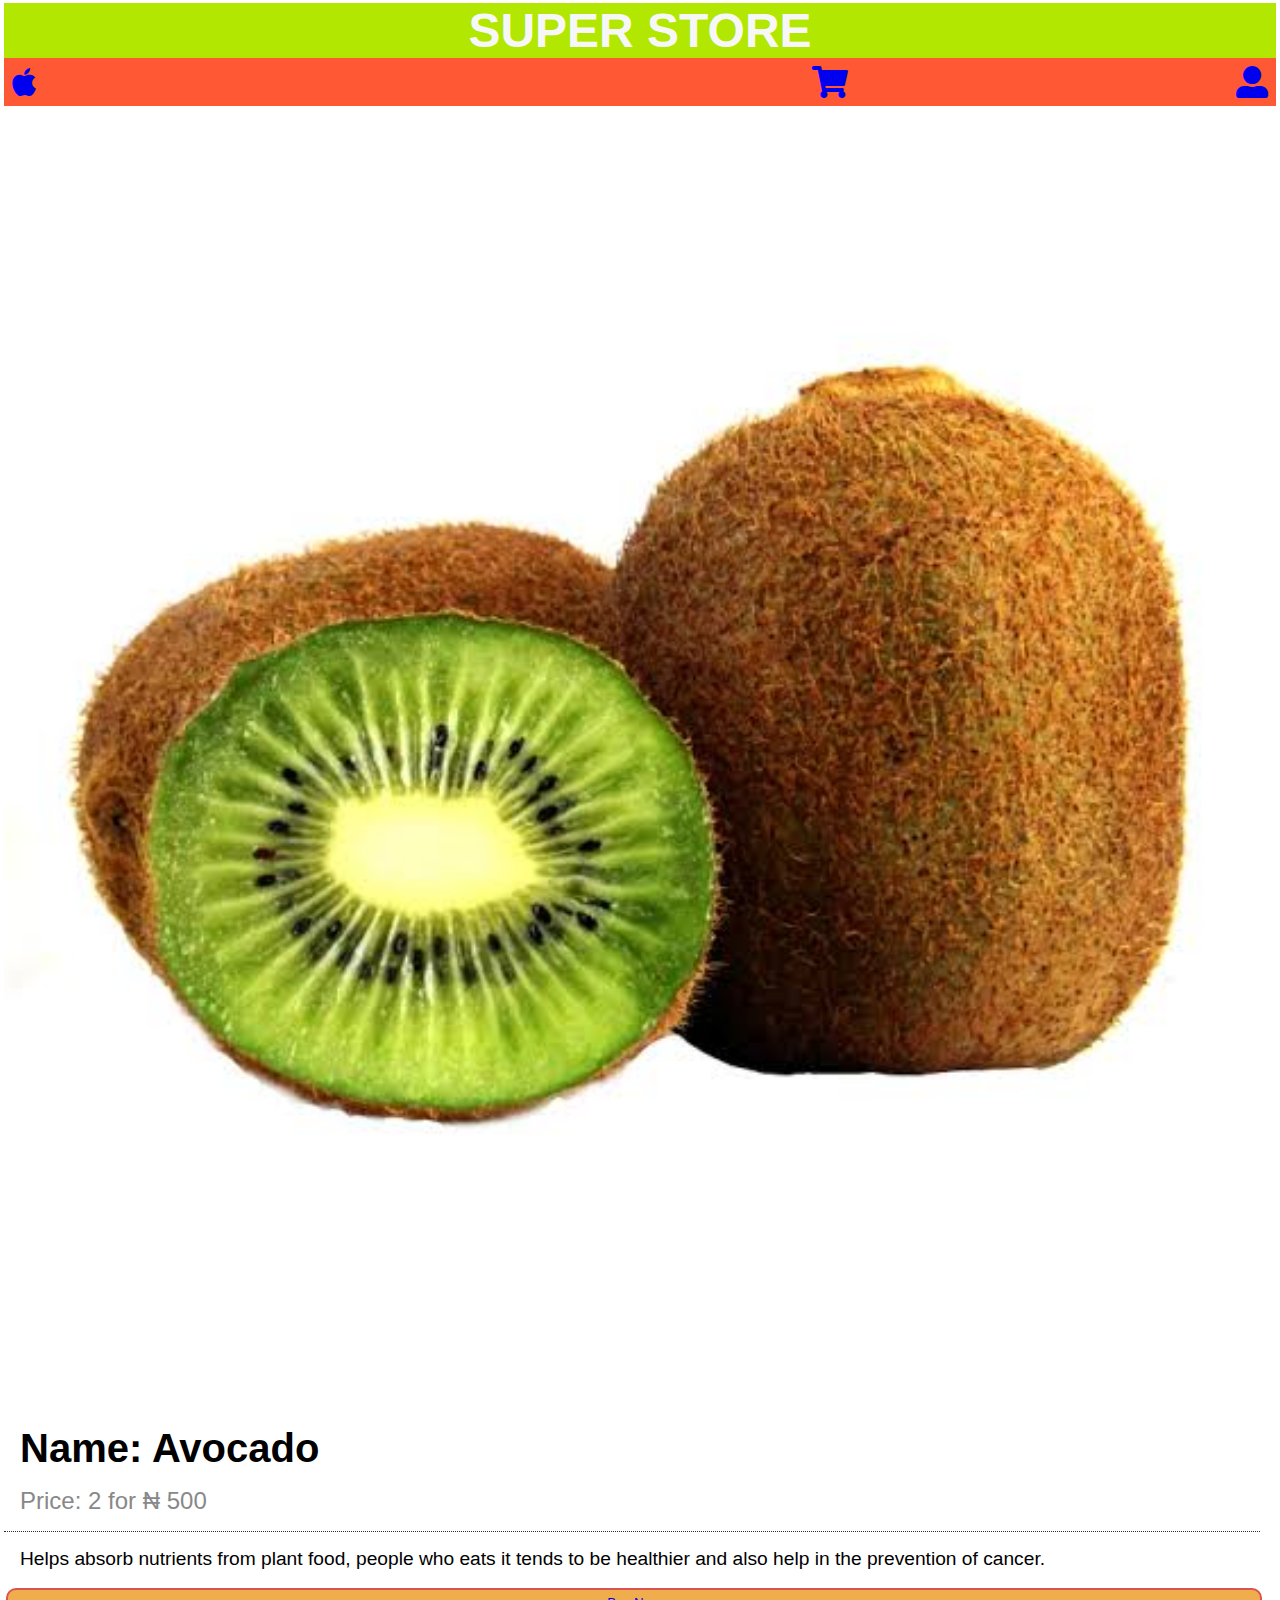
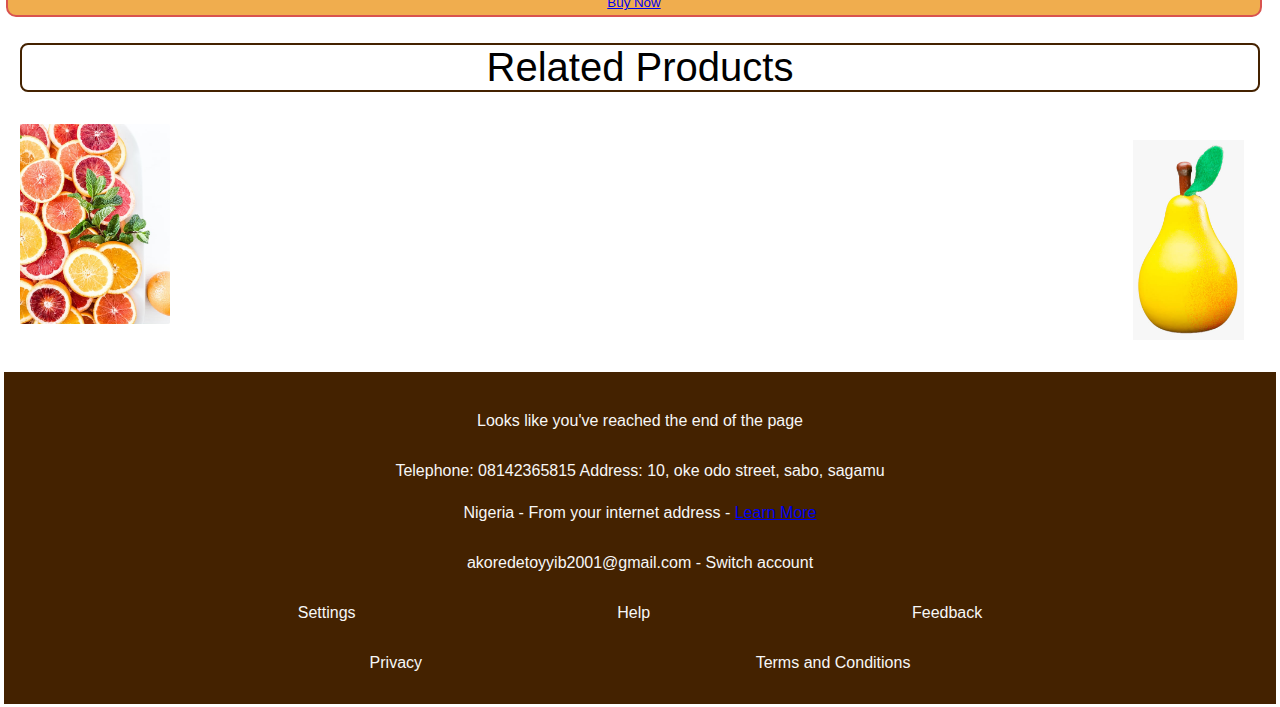
<file: Superstore/single2.html>
<html>
    <head>
        <title>single2</title>
        <link rel="stylesheet" href="css/all.css">
        <link rel="stylesheet" href="css/components.css">
        <link rel="stylesheet" href="css/utility.css">
        <link rel="stylesheet" href="css/single1.css">
    </head>
    <body>
        <h1>SUPER STORE</h1>
        <header class="header p-2">
            <span><a href="superstore.html"><i class="fab fa-apple h2"></i></span>
                <div class="user">
                    <a href="www.goodies.ng"><i class="fas fa-shopping-cart h2"></i></a></div>
                    <div><a href="www.liga.com"><i class="fas fa-user-alt h2"></i></a></div>
                    
                </div>
                    
       </header>
        <div class="parent mt-5 pb-2 pr-3 pl-3">
            <img src="image/2.jpeg" alt="avocado" class="apple">
            <div class="body">
                <p class="name p-3">Name: Avocado
                </p>
                <p class="price p-3 pt-0">Price: 2 for &#x20a6 500
                </p>
                <p class="desc p-3">Helps absorb nutrients from plant food, people who eats it tends to be healthier and also help in the prevention of cancer.
                </p>
            </div>
            <button class="button btn-ye btn"><a href="www.payee.com">Buy Now</a></button>    
        </div>
                <div class="related r-sm m-3">
                    Related Products
                </div>
                    <div class="rel p-3">
                        <a href="superstore.html"><img src="image/8.jpeg"     alt="cashew" height="200" class="cashew"></a>
                        <a href="superstore.html"><img src="image/9.jpeg" alt="cashew1" height="200" class="cashew1 p-3"></a>
                    </div>


                    <footer class="footer p-3">
                            <p class="end p-4">Looks like you've reached the end of the page
                            </p>
                            <p class="tel p-2">Telephone: 08142365815   Address: 10, oke odo street, sabo, sagamu
                            </p> 
                            <p class="learn p-3">Nigeria - From your internet address - <a href="www.google.com">Learn More</a>
                            </p>
                            <p class="mail p-3">akoredetoyyib2001@gmail.com - Switch account
                            </p>
                            <p class="others p-3">
                                <span>Settings</span>
                                <span>Help</span>
                                <span>Feedback</span>
                            </p>
                            <p class="pri p-3">
                                <span>Privacy</span>
                                <span>Terms and Conditions</span>
                            </p>
                    </footer> 
        
    </body>
</html>
</file>
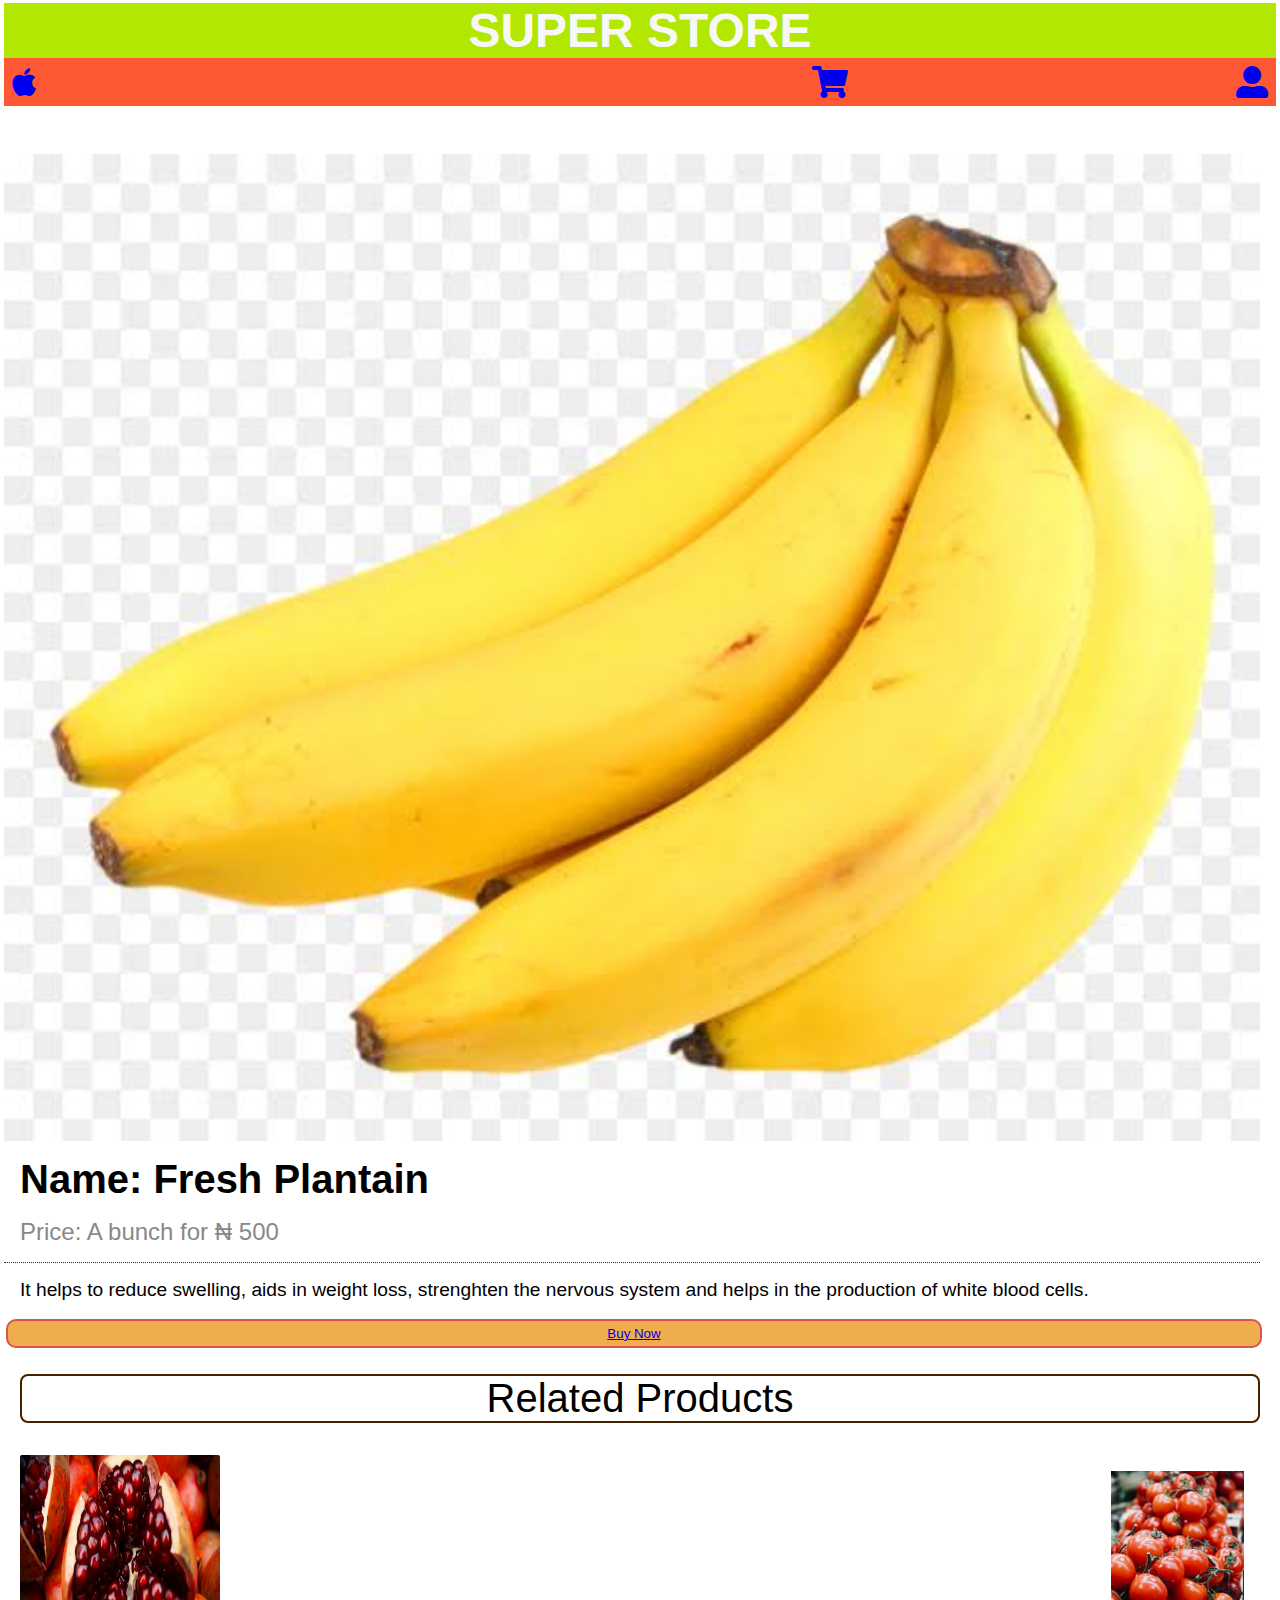
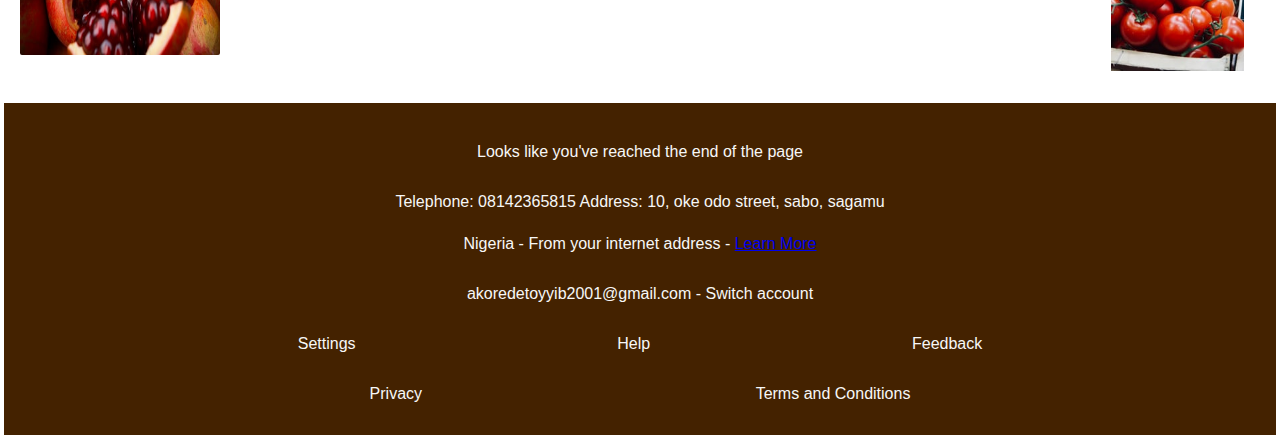
<file: Superstore/single3.html>
<html>
    <head>
        <title>single3</title>
        <link rel="stylesheet" href="css/all.css">
        <link rel="stylesheet" href="css/components.css">
        <link rel="stylesheet" href="css/utility.css">
        <link rel="stylesheet" href="css/single1.css">
    </head>
    <body>
        <h1>SUPER STORE</h1>
        <header class="header p-2">
            <span><a href="superstore.html"><i class="fab fa-apple h2"></i></span>
                <div class="user">
                    <a href="www.goodies.ng"><i class="fas fa-shopping-cart h2"></i></a></div>
                    <div><a href="www.liga.com"><i class="fas fa-user-alt h2"></i></a></div>
                    
                </div>
                    
       </header>
        <div class="parent mt-5 pb-2 pr-3 pl-3">
            <img src="image/3.jpeg" alt="banana" class="apple">
            <div class="body">
                <p class="name p-3">Name: Fresh Plantain
                </p>
                <p class="price p-3 pt-0">Price: A bunch for &#x20a6 500
                </p>
                <p class="desc p-3">It helps to reduce swelling, aids in weight loss, strenghten the nervous system and helps in the production of white blood cells.
                </p>
            </div>
            <button class="button btn-ye btn"><a href="www.payee.com">Buy Now</a></button>    
        </div>
                <div class="related r-sm m-3">
                    Related Products
                </div>
                    <div class="rel p-3">
                        <a href="superstore.html"><img src="image/5.jpg"     alt="berry" height="200" class="cashew" width="200"></a>
                        <a href="superstore.html"><img src="image/12.jpeg" alt="tomato" height="200" class="cashew1 p-3"></a>
                    </div>


                    <footer class="footer p-3">
                            <p class="end p-4">Looks like you've reached the end of the page
                            </p>
                            <p class="tel p-2">Telephone: 08142365815   Address: 10, oke odo street, sabo, sagamu
                            </p> 
                            <p class="learn p-3">Nigeria - From your internet address - <a href="www.google.com">Learn More</a>
                            </p>
                            <p class="mail p-3">akoredetoyyib2001@gmail.com - Switch account
                            </p>
                            <p class="others p-3">
                                <span>Settings</span>
                                <span>Help</span>
                                <span>Feedback</span>
                            </p>
                            <p class="pri p-3">
                                <span>Privacy</span>
                                <span>Terms and Conditions</span>
                            </p>
                    </footer> 
        
    </body>
</html>
</file>
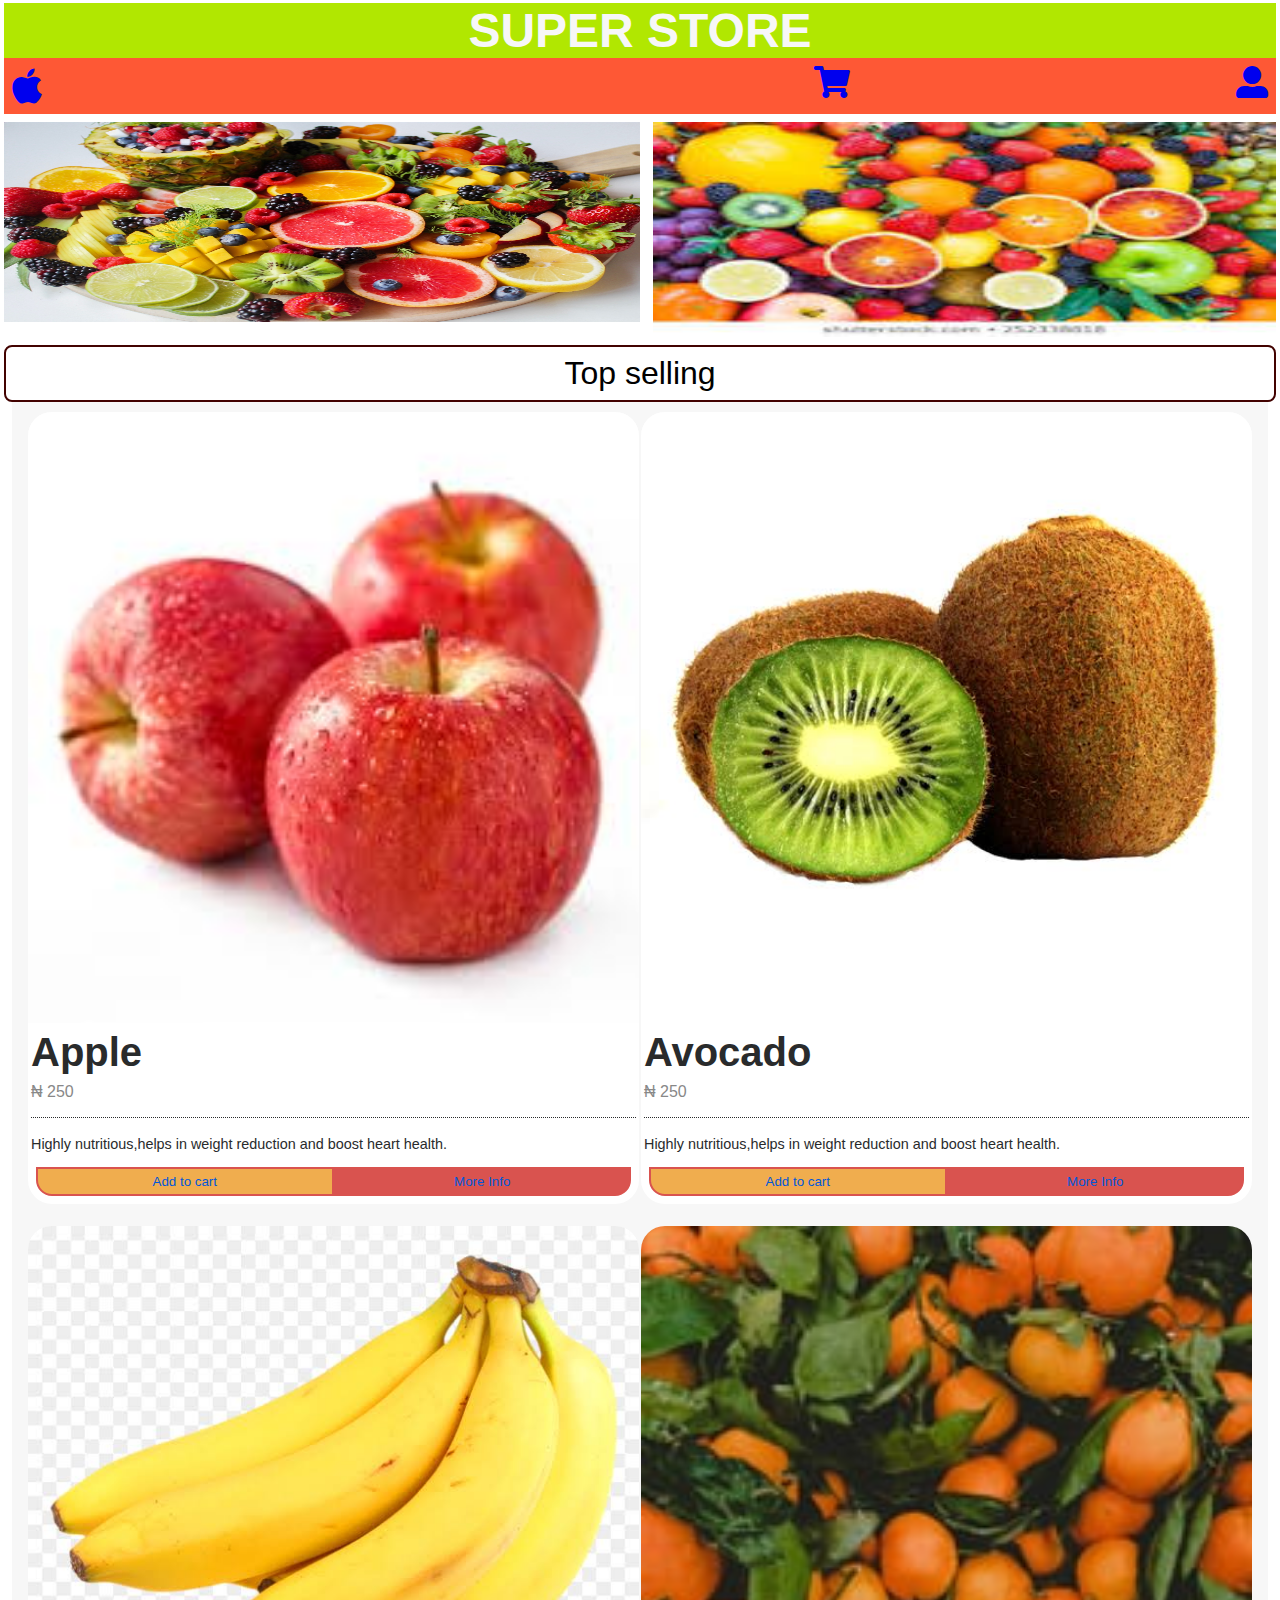
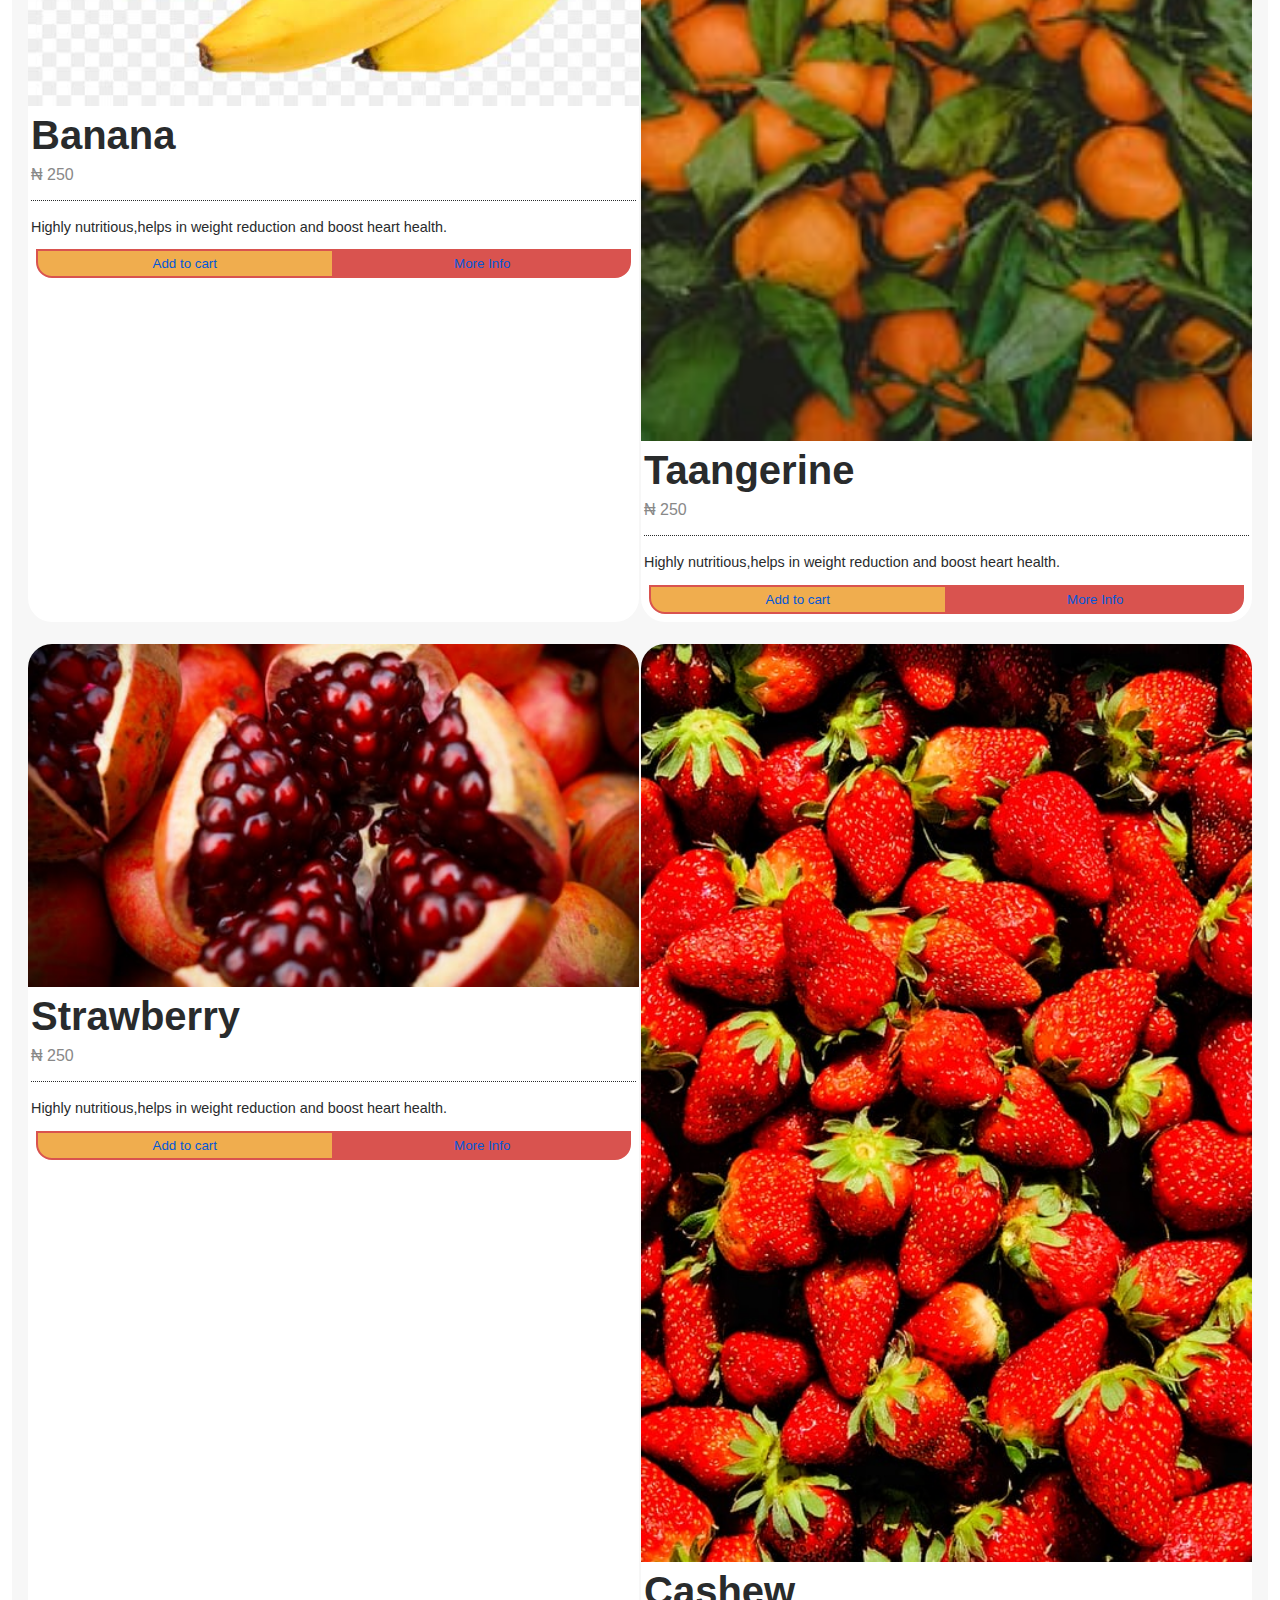
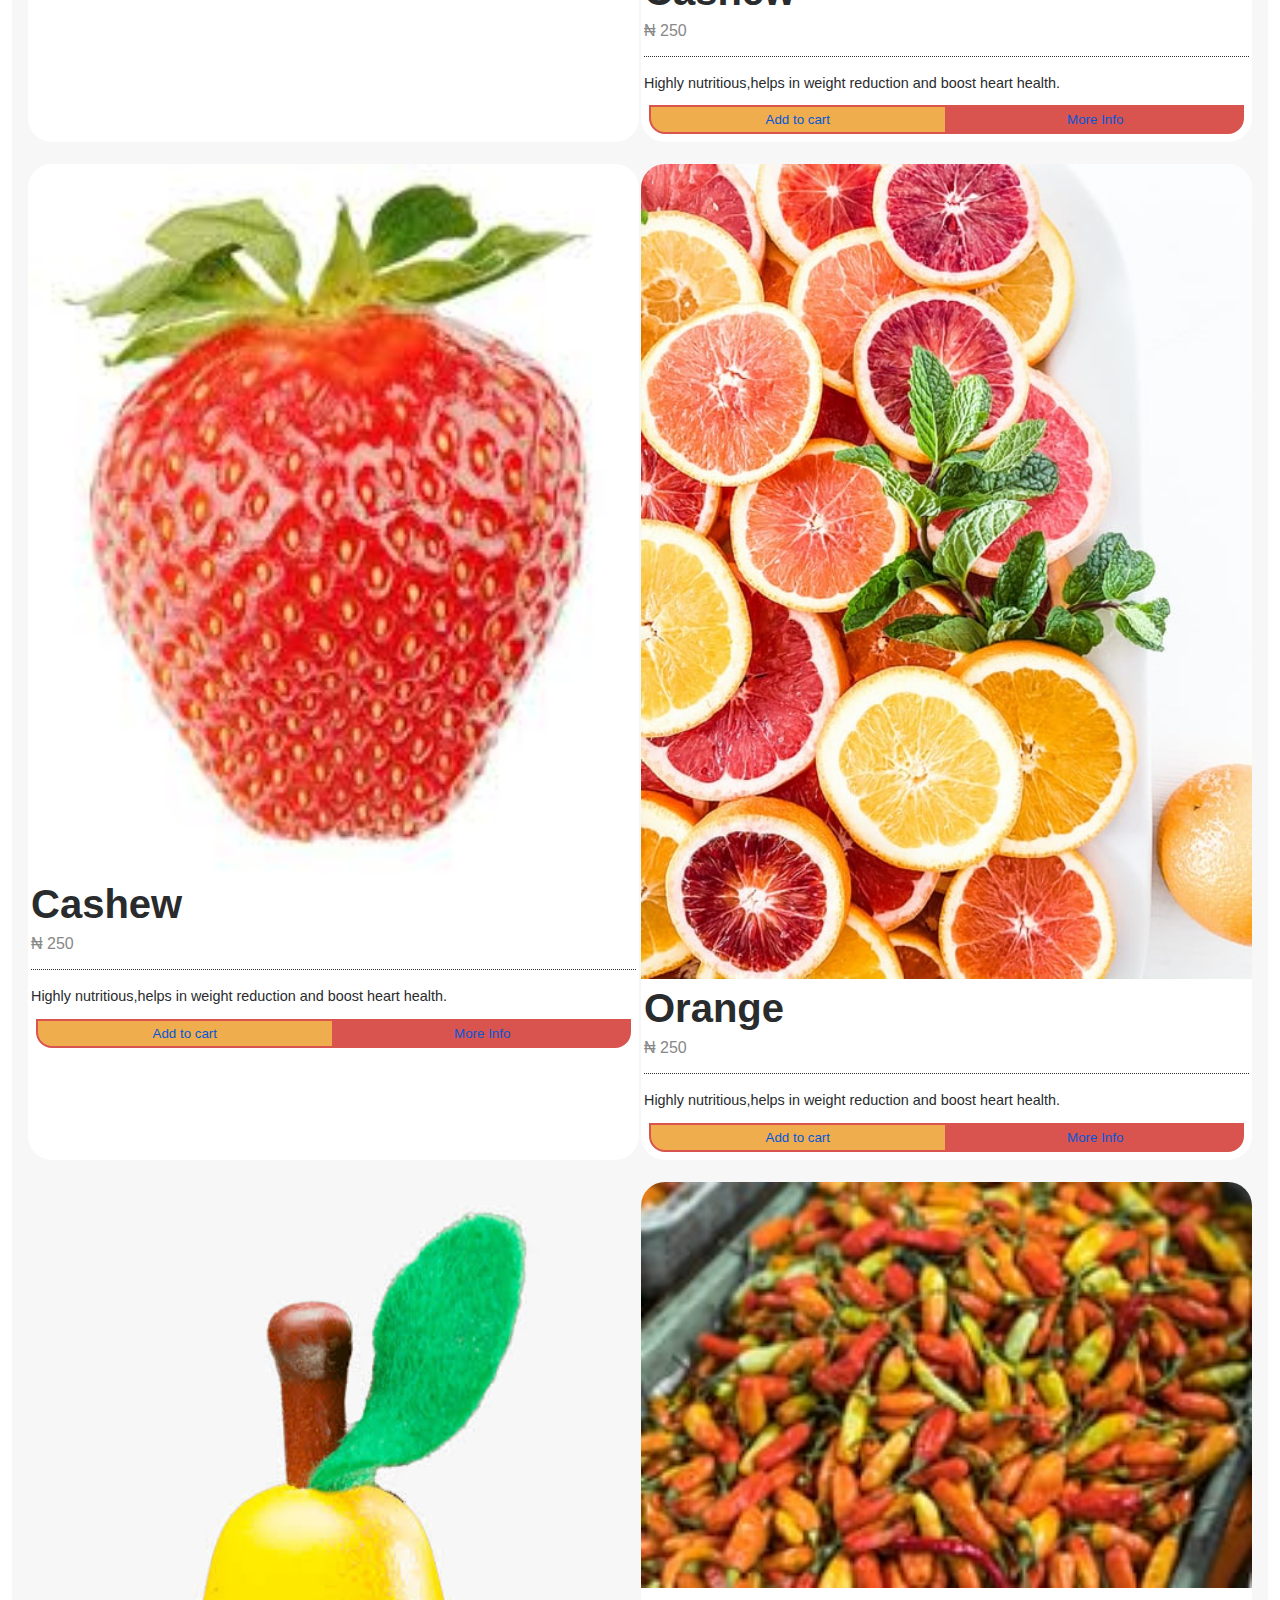
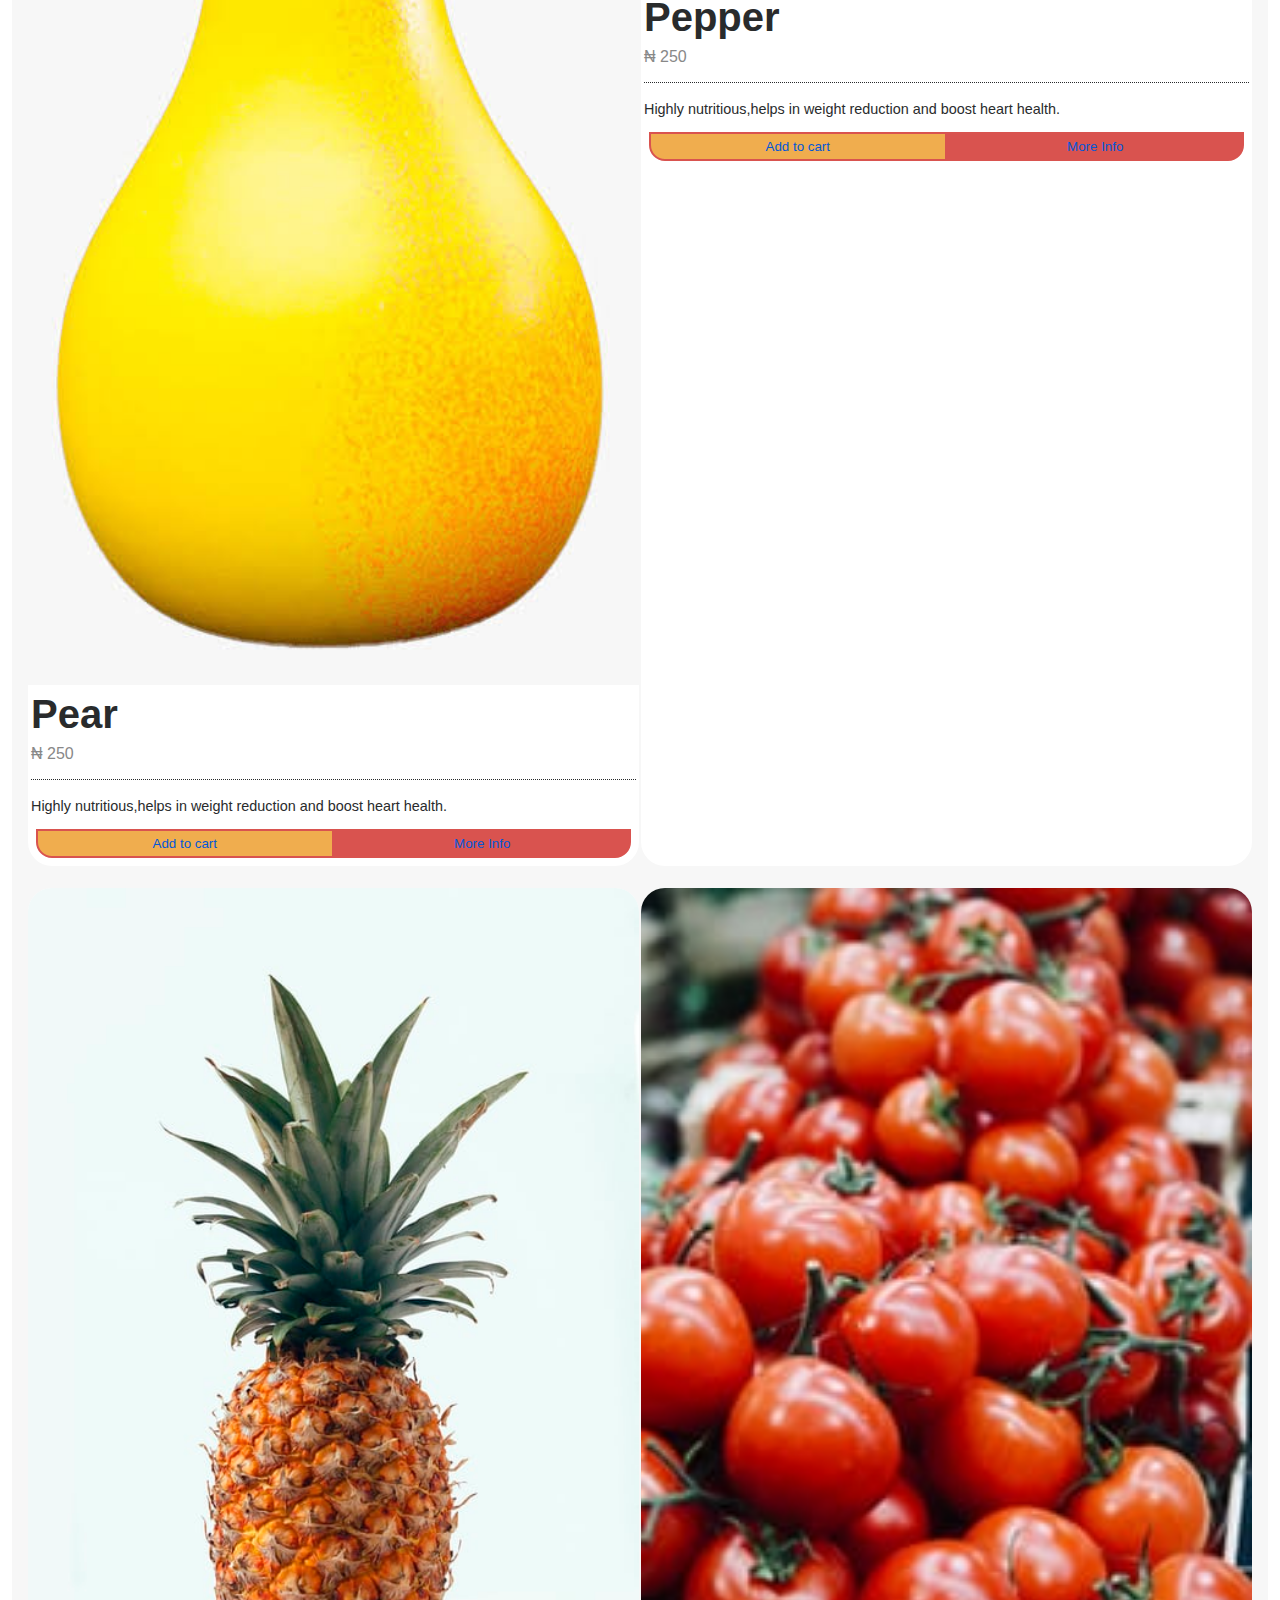
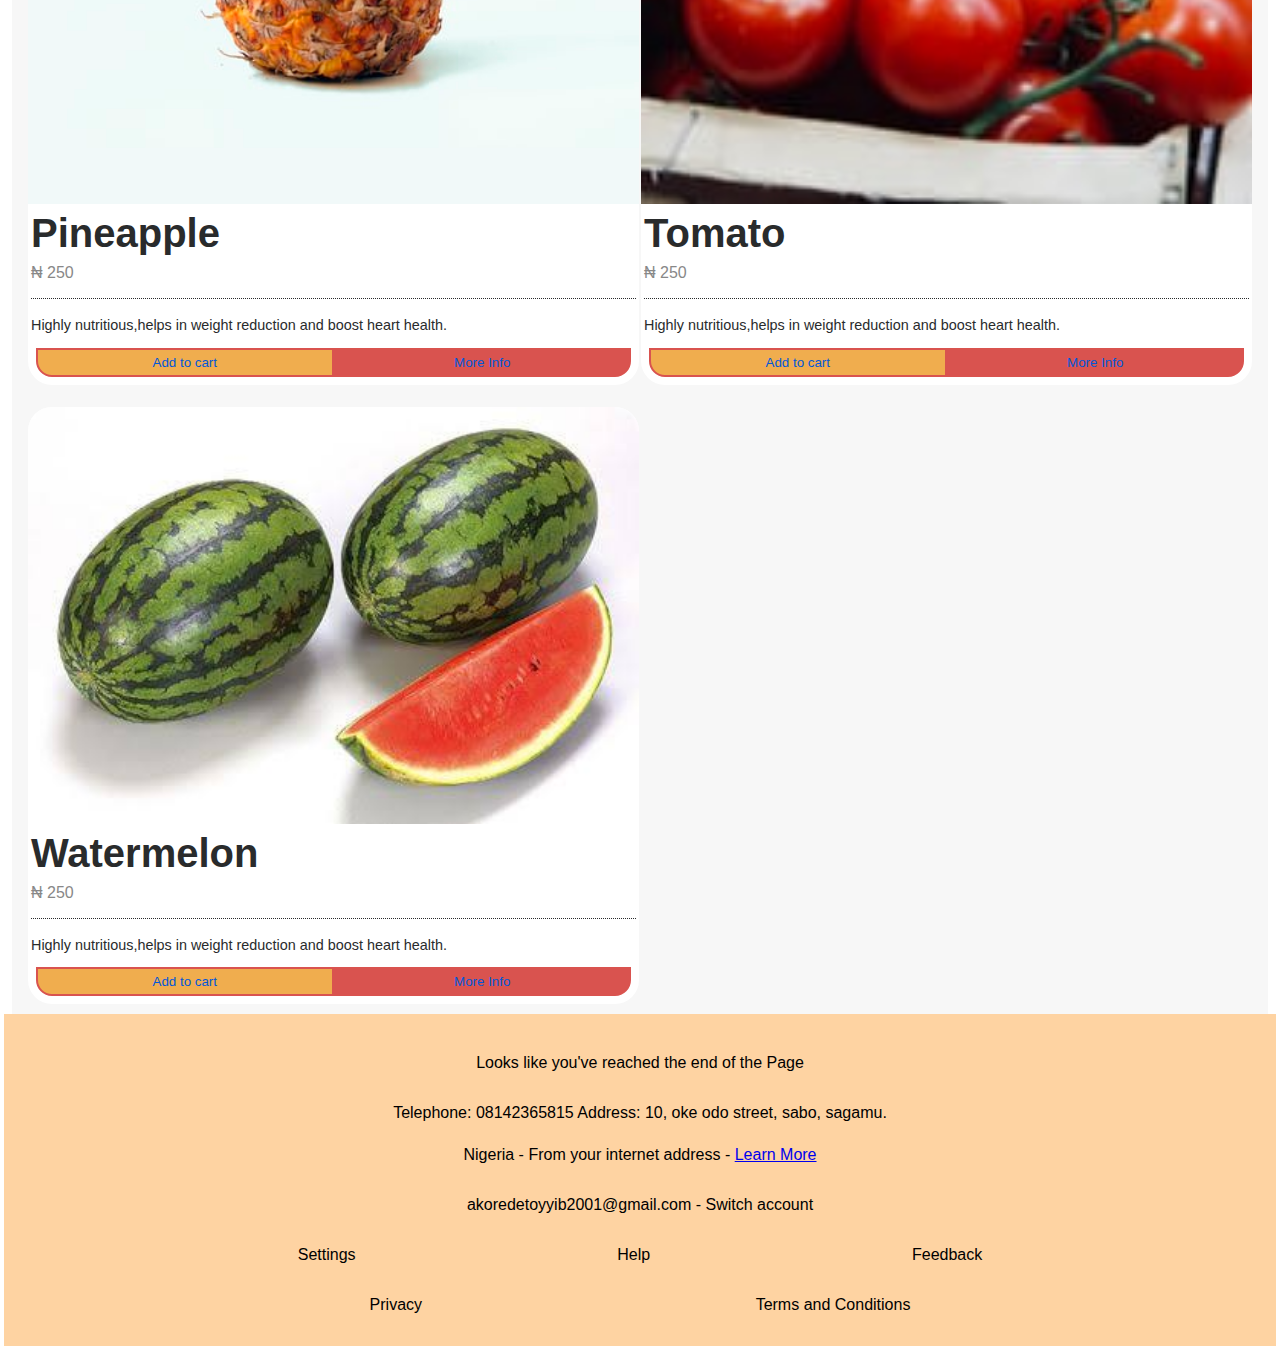
<file: Superstore/superstore.html>
<!DOCTYPE html>
<html lang="en">

<head>
    <link rel="stylesheet" href="css/all.css">
    <link rel="stylesheet" href="css/components.css">
    <link rel="stylesheet" href="css/utility.css">
    <link rel="stylesheet" href="css/superstore.css">
    <title class="store">Super Store</title>
</head>

<body>
    <h1>SUPER STORE</h1>
    <header class="header p-2">
        <span><a href="superstore.html"><i class="fab fa-apple"></i></span>
        <div class="user">
            <a href="www.goodies.ng"><i class="fas fa-shopping-cart"></i></a></div>
            <div><a href="www.liga.com"><i class="fas fa-user-alt"></i></a></div>
            
        </div>
            
    </header>
    <p class="image"><img src="image/general.jpg" alt="general" height="200" width="50%" class="general pt-2">
        <img src="image/general2.jpg" alt="general2" height="215" width="49%" class="2 pt-2">
    </p>
    <div class="top pt-2 h2 pb-2 mt-2 r-sm">
        Top selling
    </div>
    <div class="grid mx-2 px-3">
        <div class="card mt-3">
            <img src="image/1.jpeg" alt="pear" class="card-img p-4">
            <div class="card-body">
                <span class="card-title pb-3">Apple</span>
                <p class="card-subtitle mt-2">&#x20a6 250</p>
                <p class="card-text">Highly nutritious,helps in weight reduction and boost heart health.</p>
            </div>
            <div class="links m-2">
                <button type="submit" class="btn btn-ye"><a href="#!" class="card-link">Add to
                        cart</a></button>
                <button type="submit" class="btn btn-re"><a href="single1.html" class="card-link">More Info</a></button>
            </div>
        </div>

        <div class="card mt-3">
            <img src="image/2.jpeg" alt="pear" class="card-img p-4">
            <div class="card-body">
                <span class="card-title pb-3">Avocado</span>
                <p class="card-subtitle mt-2">&#x20a6 250</p>
                <p class="card-text">Highly nutritious,helps in weight reduction and boost heart health.</p>
            </div>
            <div class="links m-2">
                <button type="submit" class="btn btn-ye"><a href="www.sgm.mall.ng" class="card-link">Add to
                        cart</a></button>
                <button type="submit" class="btn btn-re"><a href="single2.html" class="card-link">More Info</a></button>
            </div>
        </div>

        <div class="card mt-3">
            <img src="image/3.jpeg" alt="pear" class="card-img p-4">
            <div class="card-body">
                <span class="card-title pb-3">Banana</span>
                <p class="card-subtitle mt-2">&#x20a6 250</p>
                <p class="card-text">Highly nutritious,helps in weight reduction and boost heart health.</p>
            </div>
            <div class="links m-2">
                <button type="submit" class="btn btn-ye"><a href="www.sgm.mall.ng" class="card-link">Add to
                        cart</a></button>
                <button type="submit" class="btn btn-re"><a href="single3.html" class="card-link">More Info</a></button>
            </div>
        </div>

        <div class="card mt-3">
            <img src="image/4.jpeg" alt="pear" class="card-img p-4">
            <div class="card-body">
                <span class="card-title pb-3">Taangerine</span>
                <p class="card-subtitle mt-2">&#x20a6 250</p>
                <p class="card-text">Highly nutritious,helps in weight reduction and boost heart health.</p>
            </div>
            <div class="links m-2">
                <button type="submit" class="btn btn-ye"><a href="www.sgm.mall.ng" class="card-link">Add to
                        cart</a></button>
                <button type="submit" class="btn btn-re"><a href="www.sgm.mall.ng" class="card-link">More
                        Info</a></button>
            </div>
        </div>

        <div class="card mt-3">
            <img src="image/5.jpg" alt="pear" class="card-img p-4">
            <div class="card-body">
                <span class="card-title pb-3">Strawberry</span>
                <p class="card-subtitle mt-2">&#x20a6 250</p>
                <p class="card-text">Highly nutritious,helps in weight reduction and boost heart health.</p>
            </div>
            <div class="links m-2">
                <button type="submit" class="btn btn-ye"><a href="www.sgm.mall.ng" class="card-link">Add to
                        cart</a></button>
                <button type="submit" class="btn btn-re"><a href="www.sgm.mall.ng" class="card-link">More
                        Info</a></button>
            </div>
        </div>

        <div class="card mt-3">
            <img src="image/6.jpeg" alt="pear" class="card-img p-4">
            <div class="card-body">
                <span class="card-title pb-3">Cashew</span>
                <p class="card-subtitle mt-2">&#x20a6 250</p>
                <p class="card-text">Highly nutritious,helps in weight reduction and boost heart health.</p>
            </div>
            <div class="links m-2">
                <button type="submit" class="btn btn-ye"><a href="www.sgm.mall.ng" class="card-link">Add to
                        cart</a></button>
                <button type="submit" class="btn btn-re"><a href="www.sgm.mall.ng" class="card-link">More
                        Info</a></button>
            </div>
        </div>

        <div class="card mt-3">
            <img src="image/7.jpeg" alt="pear" class="card-img p-4">
            <div class="card-body">
                <span class="card-title pb-3">Cashew</span>
                <p class="card-subtitle mt-2">&#x20a6 250</p>
                <p class="card-text">Highly nutritious,helps in weight reduction and boost heart health.</p>
            </div>
            <div class="links m-2">
                <button type="submit" class="btn btn-ye"><a href="www.sgm.mall.ng" class="card-link">Add to
                        cart</a></button>
                <button type="submit" class="btn btn-re"><a href="www.sgm.mall.ng" class="card-link">More
                        Info</a></button>
            </div>
        </div>

        <div class="card mt-3">
            <img src="image/8.jpeg" alt="pear" class="card-img p-4">
            <div class="card-body">
                <span class="card-title pb-3">Orange</span>
                <p class="card-subtitle mt-2">&#x20a6 250</p>
                <p class="card-text">Highly nutritious,helps in weight reduction and boost heart health.</p>
            </div>
            <div class="links m-2">
                <button type="submit" class="btn btn-ye"><a href="www.sgm.mall.ng" class="card-link">Add to
                        cart</a></button>
                <button type="submit" class="btn btn-re"><a href="www.sgm.mall.ng" class="card-link">More
                        Info</a></button>
            </div>
        </div>

        <div class="card mt-3">
            <img src="image/9.jpeg" alt="pear" class="card-img p-4">
            <div class="card-body">
                <span class="card-title pb-3">Pear</span>
                <p class="card-subtitle mt-2">&#x20a6 250</p>
                <p class="card-text">Highly nutritious,helps in weight reduction and boost heart health.</p>
            </div>
            <div class="links m-2">
                <button type="submit" class="btn btn-ye"><a href="www.sgm.mall.ng" class="card-link">Add to
                        cart</a></button>
                <button type="submit" class="btn btn-re"><a href="www.sgm.mall.ng" class="card-link">More
                        Info</a></button>
            </div>
        </div>

        <div class="card mt-3">
            <img src="image/10.jpeg" alt="pear" class="card-img p-4">
            <div class="card-body">
                <span class="card-title pb-3">Pepper</span>
                <p class="card-subtitle mt-2">&#x20a6 250</p>
                <p class="card-text">Highly nutritious,helps in weight reduction and boost heart health.</p>
            </div>
            <div class="links m-2">
                <button type="submit" class="btn btn-ye"><a href="www.sgm.mall.ng" class="card-link">Add to
                        cart</a></button>
                <button type="submit" class="btn btn-re"><a href="www.sgm.mall.ng" class="card-link">More
                        Info</a></button>
            </div>
        </div>

        <div class="card mt-3">
            <img src="image/11.jpeg" alt="pear" class="card-img p-4">
            <div class="card-body">
                <span class="card-title pb-3">Pineapple</span>
                <p class="card-subtitle mt-2">&#x20a6 250</p>
                <p class="card-text">Highly nutritious,helps in weight reduction and boost heart health.</p>
            </div>
            <div class="links m-2">
                <button type="submit" class="btn btn-ye"><a href="www.sgm.mall.ng" class="card-link">Add to
                        cart</a></button>
                <button type="submit" class="btn btn-re"><a href="www.sgm.mall.ng" class="card-link">More
                        Info</a></button>
            </div>
        </div>

        <div class="card mt-3">
            <img src="image/12.jpeg" alt="pear" class="card-img p-4">
            <div class="card-body">
                <span class="card-title pb-3">Tomato</span>
                <p class="card-subtitle mt-2">&#x20a6 250</p>
                <p class="card-text">Highly nutritious,helps in weight reduction and boost heart health.</p>
            </div>
            <div class="links m-2">
                <button type="submit" class="btn btn-ye"><a href="www.sgm.mall.ng" class="card-link">Add to
                        cart</a></button>
                <button type="submit" class="btn btn-re"><a href="www.sgm.mall.ng" class="card-link">More
                        Info</a></button>
            </div>
        </div>

        <div class="card mt-3">
            <img src="image/13.jpeg" alt="pear" class="card-img p-4">
            <div class="card-body">
                <span class="card-title pb-3">Watermelon</span>
                <p class="card-subtitle mt-2">&#x20a6 250</p>
                <p class="card-text">Highly nutritious,helps in weight reduction and boost heart health.</p>
            </div>
            <div class="links m-2">
                <button type="submit" class="btn btn-ye"><a href="www.sgm.mall.ng" class="card-link">Add to
                        cart</a></button>
                <button type="submit" class="btn btn-re"><a href="www.sgm.mall.ng" class="card-link">More
                        Info</a></button>
            </div>
        </div>
    </div>
    <footer class="footer p-3">
        <p class="end p-4">Looks like you've reached the end of the Page</p>
        <p class="tel p-2">Telephone: 08142365815 Address: 10, oke odo street, sabo, sagamu.</p>
        <p class="learn p-3">Nigeria - From your internet address - <a href="www.google.com">Learn More</a></p>
        <p class="mail p-3">akoredetoyyib2001@gmail.com - Switch account</p>
        <p class="others p-3">
            <span>Settings</span>
            <span>Help</span>
            <span>Feedback</span>
        </p>
        <p class="pri p-3">
            <span>Privacy</span>
            <span>Terms and Conditions</span>
        </p>
    </footer>
</body>

</html>
</file>
<file: css/style.css>
*{
    margin: 0;
    padding: 0;
}
body{
    max-width: 100;
}
.header{
    background-color:white;
    width: 100%;
}
.head{
    display: flex;
    flex-direction: row;
    justify-content: space-between;
    padding: 1.5rem;
}
.name{
    font-size: 2rem;
    font-weight: 500;
    font-family: Arial, Helvetica, sans-serif;
    text-decoration: none;
    color: gold;
}
.icon{
    font-size: 2rem;
    font-weight: 900;
}
.tee{
    background-color: rgb(226, 221, 221);
    padding: 0px 1.5rem;
}
.image{
    padding-top: 9rem;
    text-align: center;
}
.img{
    border-radius: 49%;
}
.toyyib{
    padding-top: 1rem;
    font-size: 2rem;
    font-weight: 700;
    font-family: sans-serif;
}
.web{
    padding-top: 0.5rem;
    font-size: 2rem;
    font-weight: 700;
    font-family: sans-serif;
    color: blue;
}
.image1{
    text-align: center;
    padding-top: 5rem;
}
.img1{
    max-width: 90%;
    border-radius: 2rem;
}
.me{
    color:Blue;
    font-size: 2.5em;
    font-weight: 900;
    font-family: verdana;
    padding-top:3rem;
}
.birth{
    display: flex;
    flex-direction: row;
    justify-content: space-between;
}
.thick{
    font-size: 1.5rem;
    color: firebrick;
}
.thin{
    font-size: 1.3rem;
    color: rgb(25, 163, 145);
}
.level{
    padding-top: 1rem;
    display: flex;
    flex-direction: row;
    justify-content: space-between;
    font-size: 1.2rem;
    font-weight: 600;
    font-family: verdana;
    padding-bottom: 1rem;
}
.myprogress{
    width: 100%;
    background-color: rgb(163, 135, 238);
    border-radius: 1rem;
}
.bar1{
    width: 70%;
    height: 20px;
    background-color:red;
    border-radius: 1rem;
}
.bar2{
    width: 40%;
    height: 20px;
    background-color:red;
    border-radius: 1rem;
}
.all{
    padding-top: 2rem;
}
.icon2{
    font-size: 2.2rem;
    color:green;
}
.first{
    font-size: 1.5rem;
    padding: 0px 10px;
    font-weight: 600;
    font-family: verdana;
}
.first1{
    font-size: 1.3rem;
    font-weight: 500;
    line-height: 2rem;
}
.rad{
    border-radius: 3rem;
}
.image2{
    width: 100%;
    background-color: white;
    padding-bottom: 2rem;
}
.img2{
    text-align: center;
    border-top-right-radius: 1rem;
    border-top-left-radius: 1rem;
    width: 50%;
}
.icon3{
    color: red;
}
.date{
    font-size: 1.3rem;
    color: grey
}
.card-title{
    padding: 0px 1rem;
    font-size: 1.5rem;
    font-weight: 700;
    font-family: verdana;
}
.card-text{
    color: grey;
    font-size: 1.3rem;
    padding: 1rem 1rem;
    line-height: 2rem
}
.card-link{
    color: red;
    padding: 1rem 1rem;
    font-size: 1.3rem;
    text-decoration: none;
}
.reach{
    padding: 3rem 1rem;
}
.others{
    font-family: verdana;
    font-size: 1.5rem;
    font-weight: 600;
}
.other{
    font-size: 1.3rem;
    font-family: verdana;
    color: grey;
}
.other1{
    padding-bottom: 2rem;
}
.link{
    text-decoration: none;
}
.form{
    padding-top: 4rem;
}
.form1{
    color: red;
    padding-bottom: 1rem;
    font-size: 1.3rem;
    font-family: verdana;
}
input{
    font-size: 1rem;
    margin: 1rem 0px;
    border-radius: 1rem;
    border: 0px;
    padding: 1rem;
    width: 90%;
}
button{
    border-radius: 1rem;
    border: 0;
    background-color: red;
    padding: 1rem;
    color: black;
    margin-bottom: 2rem;
}
.footer{
    padding: 3rem 1.5rem;
    background-color: white;
}
.end{
    text-align: center;
    font-size: 1rem;
    font-family: verdana;
}
.tel{
    text-align: center;
    font-size: 1rem;
    font-family: verdana;
    padding-top: 1rem;
}
.learn{
    display: flex;
    flex-direction: row;
    justify-content: space-between;
    padding-top: 1rem;
    font-size: 1rem;
    font-family: verdana;
    color: red;
}
.icons{
    display: flex;
    flex-direction: row;
    justify-content: space-around;
    padding-top: 2rem;
    font-size: 1.5rem;
    color: green;
}
</file>
<file: Minimart 1/css/components.css>
*{
    margin: 0px;
    padding: 0px;
}
:root{
  --bl: #0275d8;
  --bk: #292b2c;
  --ye: #f0ad4e; 
  --re: #d9534f; 
  --gr: #5cb85c; 
  --aq: #5bc0de; 
  --wh: #f7f7f7; 
}
body{
    margin: 1vh 1vw;
}
.btn{
  color: var(--bl);
  background-color: var(--wh);
  padding: 5px;
  border-radius: 10px;
  border: 0px;
  margin: 2px;
  cursor: pointer;
}
.btn:hover {
  box-shadow: 4px 4px 3px var(--bk);
  /* border: 2px var(--bk) solid; */
}
.btn-ye{
  background-color: var(--ye) ;
  color: var(--wh);
}
.btn-re{
  background-color: var(--re);
  color: var(--bl);
}
.card{
  padding: 3px;
  margin: 6px;
  border: 1px var(--gr) solid;
  width: 97%;
}
.card-img{
  /* No border */
  /* No border radius */
  max-width: 100%;
  margin: 0;
  padding: 2px 2px;
}
.card-body {
  margin: 0;
  /* No border */
  padding: 3px;
}
.card-title{
  font-size: 15px;
  color: var(--bk);
  margin-top: 5px;
  margin-bottom: 5px;
}
.card-subtitle {
  color: var(--aq);
  margin: 0;
}
.card-text {
  /* No border */
  margin: 0;
  padding: 0;
 line-height: 1.5em; 
 color: var(--bk);
}
.card-link{
  text-decoration: none;
  color: var(--wh);
  padding: 2px;
}
</file>
<file: Minimart 1/css/utility.css>
:root{
    --bl: #0257d8;
    --bk: #292b2c;
    --ye: #f0ad4e;
    --re: #d9534f;
    --gr: #5cb85c;
    --aq: #5bc0de;
    --wh: #f7f7f7;
    --spacer: 1;
}
/* Margin:: Begin */
 .m-0{
     margin: 0;
 }
 .m-1{
     margin: calc(var(--spacer)*0.25rem);
 }
 .m-2{
     margin: calc(var(--spacer)*0.5rem);
 }
 .m-3{
    margin: calc(var(--spacer)*1rem);
}
.m-4{
    margin: calc(var(--spacer)*1.5rem);
}
.m-5{
    margin: calc(var(--spacer)*3rem);
}
.mt-0{
    margin-top: 0;
}
.mt-1{
    margin-top: calc(var(--spacer)*0.25rem);
}
.mt-2{
    margin-top: calc(var(--spacer)*0.5rem);
}
.mt-3{
    margin-top: calc(var(--spacer)*1rem);
}
.mt-4{
    margin-top: calc(var(--spacer)*1.5rem);
}
.mt-5{
    margin-top: calc(var(--spacer)*3rem);
}
.mb-0{
    margin-bottom: 0;
}
.mb-1{
    margin-bottom: calc(var(--spacer)*0.25rem);
}
.mb-2{
    margin-bottom: calc(var(--spacer)*0.5rem);
}
.mb-3{
    margin-bottom: calc(var(--spacer)*1rem);
}
.mb-4{
    margin-bottom: calc(var(--spacer)*1.5rem);
}
.mb-5{
    margin-bottom: calc(var(--spacer)*3rem);
}
.mr-0{
    margin-right: 0;
}
.mr-1{
    margin-right: calc(var(--spacer)*0.25rem);
}
.mr-2{
    margin-right: calc(var(--spacer)*0.5rem);
}
.mr-3{
    margin-right: calc(var(--spacer)*1rem);
}
.mr-4{
    margin-right: calc(var(--spacer)*1.5rem);
}
.mr-5{
    margin-right: calc(var(--spacer)*3rem);
}
.ml-0{
    margin-left: 0;
}
.ml-1{
    margin-left: calc(var(--spacer)*0.25rem);
}
.ml-2{
    margin-left: calc(var(--spacer)*0.5rem);
}
.ml-3{
    margin-left: calc(var(--spacer)*1rem);
}
.ml-4{
    margin-left: calc(var(--spacer)*1.5rem);
}
.ml-5{
    margin-left: calc(var(--spacer)*3rem);
}
.mx-0{
  margin: 0 0;
}
.mx-1{
  margin: 0 calc(var(--spacer)*0.25rem);
}
.mx-2{
  margin: 0 calc(var(--spacer)*0.5rem);
}
.mx-3{
  margin: 0 calc(var(--spacer)*1rem);
}
.mx-4{
  margin: 0 calc(var(--spacer)*1.5rem);
}
.mx-5{
  margin: 0 calc(var(--spacer)*3rem);
}
.my-0{
  margin: 0 0;
}
.my-1{
  margin: calc(var(--spacer)*0.25rem 0);
}
.my-2{
  margin: calc(var(--spacer)*0.5rem 0);
}
.my-3{
  margin: calc(var(--spacer)*1rem 0);
}
.my-4{
  margin: calc(var(--spacer)*1.5rem 0);
}
.my-5{
  margin: calc(var(--spacer)*3rem 0);
}
.m-auto{
  margin: auto; 
}
/* Margin:: End*/
/* Padding:: Begin*/
.p-0{
  padding: 0;
}
.p-1{
  padding: calc(var(--spacer)*0.25rem);
}
.p-2{
  padding: calc(var(--spacer)*0.5rem);
}
.p-3{
  padding: calc(var(--spacer)*1rem);
}
.p-4{
  padding: calc(var(--spacer)*1.5rem);
}
.p-5{
  padding: calc(var(--spacer)*3rem);
}
.pt-0{
  padding-top: 0;
}
.pt-1{
  padding-top: calc(var(--spacer)*0.25rem);
}
.pt-2{
  padding-top: calc(var(--spacer)*0.5rem);
}
.pt-3{
  padding: calc(var(--spacer)*1rem);
}
.pt-4{
  padding-top: calc(var(--spacer)*1.5rem);
}
.pt-5{
  padding-top: calc(var(--spacer)*3rem);
}
.pb-0{
  padding-bottom: 0;
}
.pb-1{
  padding-bottom: calc(var(--spacer)*0.25rem);
}
.pb-2{
  padding-bottom: calc(var(--spacer)*0.5rem);
}
.pb-3{
  padding-bottom: calc(var(--spacer)*1rem);
}
.pb-4{
  padding-bottom: calc(var(--spacer)*1.5rem);
}
.pb-5{
  padding-bottom: calc(var(--spacer)*3rem);
}
.px-0{
  padding: 0 0;
}
.px-1{
  padding: 0 calc(var(--spacer)*0.25rem);
}
.px-2{
  padding: 0 calc(var(--spacer)*0.5rem);
}
.px-3{
  padding: 0 calc(var(--spacer)*1rem);
}
.px-4{
  padding: 0 calc(var(--spacer)*1.5rem);
}
.px-5{
  padding: 0 calc(var(--spacer)*3rem);
}
.py-0{
  padding: 0 0;
}
.py-1{
  padding: calc(var(--spacer)*0.25rem) 0;
}
.py-2{
  padding: calc(var(--spacer)*0.5rem) 0;
}
.py-3{
  padding: calc(var(--spacer)*1rem) 0;
}
.py-4{
  padding: calc(var(--spacer)*1.5rem) 0;
}
.py-5{
  padding: calc(var(--spacer)*3rem) 0;
}
.pr-0{
  padding-right: calc(var(--spacer)*0.25rem);
}
.pr-1{
  padding-right: calc(var(--spacer)*0.25rem);
}
.pr-2{
  padding-right: calc(var(--spacer)*0.5rem);
}
.pr-3{
  padding-right: calc(var(--spacer)*1rem);
}
.pr-4{
  padding-right: calc(var(--spacer)*1.5rem);
}
.pr-5{
  padding-right: calc(var(--spacer)*3rem);
}
.p-auto{
  padding: auto;
}
/* Padding::end */
/* Border radius:: Begin */
.rtl-sm{
  border-top-left-radius: 0.5rem;
}
.rtl-lg{
  border-top-left-radius: 1.5rem;
}
.rtr-sm{
  border-top-right-radius: 0.5rem;
}
.rtr-lg{
  border-top-right-radius: 1.5rem;
}
.rbl-sm{
  border-bottom-left-radius: 0.5rem;
}
.rbl-lg{
  border-bottom-left-radius: 1.5rem;
}
.rbr-sm{
  border-bottom-right-radius: 0.5rem;
}
.rbr-lg{
  border-bottom-right-radius: 1.5rem;
}
.r-lg{
  border-radius: 1.5rem;
}
.r-sm{
  border-radius: 0.5rem;
}
.rt-lg{
  border-top-right-radius: 1.5rem;
  border-top-left-radius: 1.5rem;
}
.rt-sm{
  border-top-right-radius: 0.5rem;
  border-top-left-radius: 0.5rem;
}
.rb-sm{
  border-bottom-right-radius: 0.5rem;
  border-bottom-left-radius: 0.5rem;
}
.rb-lg{
  border-bottom-right-radius: 1.5rem;
  border-bottom-left-radius: 1.5rem;
}
.rl-sm{
  border-top-left-radius: 0.5rem;
  border-bottom-left-radius: 0.5rem;
}
.rl-lg{
  border-top-left-radius: 1.5rem;
  border-bottom-left-radius: 1.5rem;
}
.rr-sm{
  border-top-right-radius: 0.5rem;
  border-bottom-right-radius: 0.5rem;
}
.rr-lg{
  border-top-right-radius: 1.5rem;
  border-bottom-right-radius: 1.5rem;
}
/* Border-radius:: End */
/* font-size:: Begin */
.h1{ 
  font-size: 2.5rem; 
}
.h2{ 
  font-size: 2rem;
  }
.h3{ 
  font-size: 1.75rem;
  }
.h4{ 
  font-size: 1.5rem;
  }
.h5{ 
  font-size: 1.25rem;
  }
.h6{ 
  font-size: 1rem; 
}
/* font-size:: End */
/* display:: Begin */
.display-1{ 
  font-size: 6rem;
  }
.display-2{ 
  font-size: 5.5rem;
  }
.display-3{ 
  font-size: 4.5rem;
  }
.display-4{ 
  font-size: 3.5rem;
  }
/* display:: End */
/* text-color:: Begin */
  .text-bl{
    color: var(--bl);
  } 
  .text-bk{
    color: var(--bk);
  }
  .text-wh{
    color: var(--wh);
  }
  .text-aq{
    color: var(--aq);
  }
  .text-re{
    color: var(--re);
  }
  .text-gr{
    color: var(--gr);
  }
  .text-ye{
    color: var(--ye);
  }
  .text-mute{
    font-family: text-mute; 
  }
  .text-monospace{
    font-family: text-monospace;
  }
  /* text-color:: End */
  /* backgroud-color */
  .bg-re{
    background-color: var(--re);
  }
  .bg-bl{
    background-color: var(--bl);
  }
  .bg-ye{
    background-color: var(--ye);
  }
  .bg-aq{
    background-color: var(--aq);
  }
  .bg-gr{
    background-color: var(--gr);
  }
  .bg-bk{
    background-color: var(--bk);
  }
  .bg-wh{
    background-color: var(--wh);
  }
</file>
<file: Minimart 1/css/minimart.css>
body{
  margin: 3px 4px;
  font-family: sans-serif;
}
.card{
  margin: 10px 0;
  border: 0px;
  background-color: #fff;
  border-radius: 1rem;
}
.card-img{
  margin: 0;
  padding: 0;
  border-top-right-radius: 1rem;
  border-top-left-radius: 1rem;
  width: 100%;
}
.card-title{
  font-size: 1.5rem;
  font-weight: 600;
}
.card-subtitle{
  color: #888;
}
.card-text{
  margin-top: 1rem;
  padding-top: 1rem;
  border-top: 0.9px #999 dotted;
  font-size: 0.9rem;
}
.header{
  display: flex;
  flex-direction: row;
  justify-content: space-between;
  /* border: 2px var(--bk) solid; */
}
.grid{
  display: grid;
  grid-template-columns: repeat(2, 1fr);
  grid-template-rows: auto;
  background-color: var(--wh);
  /* border: 2px var(--bk) solid; */
  row-gap: 2px;
  column-gap: 2px;
}
.links{
  display: flex;
  flex-direction: row;
  justify-content: space-between;
}
.links>button{
  width:50%;
  border-radius: 0px;
  margin:0px;
}
.links>button:nth-child(1){
  border-bottom-left-radius: 1rem;
}
.links>button:nth-child(2){
  border-bottom-right-radius: 1rem;
}
h1{
  text-align: center;
  color: var(--gr);
  font-size: 3.5rem;
}
@media (min-width: 768px){
  .grid{
  display: grid;
  grid-template-columns: repeat(4, 1fr);
  grid-template-rows: auto;
  border: 2px var(--bk) solid;
  }
}
.card-img{
  max-width: 100%;
}
.footer{
  background-color: #fed3a2;
}
.end{
  text-align: center;
}
.learn{
  text-align: center;
}
.tel{
  text-align: center;
}
.mail{
  text-align: center;
}
.others{
  display: flex;
  flex-direction: row;
  justify-content: space-evenly
}
.pri{
  display: flex;
  flex-direction: row;
  justify-content: space-evenly
}
</file>
<file: Superstore/css/components.css>
*{
    margin: 0px;
    padding: 0px;
}
body{
    margin: 1vh 1vw;
}
:root{
    --bl: #0257d8;
    --bk: #292b2c;
    --ye: #f0ad4e;
    --re: #d9534f;
    --gr: #5cb85c;
    --aq: #5bc0de;
    --wh: #f7f7f7;
}
.btn{
    color: var(--bl);
    background-color: var(--wh);
    padding: 5px;
    border-radius: 10px;
    border: 2px var(--re) solid;
    margin: 2px;
    cursor: pointer;
}
.btn:hover {
    color: var(--re);
    box-shadow: 4px 4px 3px var(--bk);
}
.btn-ye{
    background-color: var(--ye);
    color: var(--wh);
}
.btn-re{
    background-color: var(--re);
    color: var(--wh);
}
.card{
    padding: 0px;

}
.card-img{
    /* No border */
    /* No border radius */
    max-width: 100%; 
    margin: 0;
}
.card-body{
    /* No border */
    margin: 0;
    padding: 3px;
}
.card-title{
    color: var(--bk);
}
.card-subtitle{
    color: #888;
}
.card-text {
    border-top: 1px var(--bk) dotted;
    margin: 0;
    padding: 0;
 line-height: 1.5em;
 color: var(--bk); 
}
.card-link{
text-decoration: none;
color: var(--bl);
padding: 2px;
margin-bottom: 2px;
}
</file>
<file: Superstore/css/utility.css>
:root{
    --bl: #0257d8;
    --bk: #292b2c;
    --ye: #f0ad4e;
    --re: #d9534f;
    --gr: #5cb85c;
    --aq: #5bc0de;
    --wh: #f7f7f7;
    --spacer: 1;
}
/* Margin:: Begin */
 .m-0{
     margin: 0;
 }
 .m-1{
     margin: calc(var(--spacer)*0.25rem);
 }
 .m-2{
     margin: calc(var(--spacer)*0.5rem);
 }
 .m-3{
    margin: calc(var(--spacer)*1rem);
}
.m-4{
    margin: calc(var(--spacer)*1.5rem);
}
.m-5{
    margin: calc(var(--spacer)*3rem);
}
.mt-0{
    margin-top: 0;
}
.mt-1{
    margin-top: calc(var(--spacer)*0.25rem);
}
.mt-2{
    margin-top: calc(var(--spacer)*0.5rem);
}
.mt-3{
    margin-top: calc(var(--spacer)*1rem);
}
.mt-4{
    margin-top: calc(var(--spacer)*1.5rem);
}
.mt-5{
    margin-top: calc(var(--spacer)*3rem);
}
.mb-0{
    margin-bottom: 0;
}
.mb-1{
    margin-bottom: calc(var(--spacer)*0.25rem);
}
.mb-2{
    margin-bottom: calc(var(--spacer)*0.5rem);
}
.mb-3{
    margin-bottom: calc(var(--spacer)*1rem);
}
.mb-4{
    margin-bottom: calc(var(--spacer)*1.5rem);
}
.mb-5{
    margin-bottom: calc(var(--spacer)*3rem);
}
.mr-0{
    margin-right: 0;
}
.mr-1{
    margin-right: calc(var(--spacer)*0.25rem);
}
.mr-2{
    margin-right: calc(var(--spacer)*0.5rem);
}
.mr-3{
    margin-right: calc(var(--spacer)*1rem);
}
.mr-4{
    margin-right: calc(var(--spacer)*1.5rem);
}
.mr-5{
    margin-right: calc(var(--spacer)*3rem);
}
.ml-0{
    margin-left: 0;
}
.ml-1{
    margin-left: calc(var(--spacer)*0.25rem);
}
.ml-2{
    margin-left: calc(var(--spacer)*0.5rem);
}
.ml-3{
    margin-left: calc(var(--spacer)*1rem);
}
.ml-4{
    margin-left: calc(var(--spacer)*1.5rem);
}
.ml-5{
    margin-left: calc(var(--spacer)*3rem);
}
.mx-0{
  margin: 0 0;
}
.mx-1{
  margin: 0 calc(var(--spacer)*0.25rem);
}
.mx-2{
  margin: 0 calc(var(--spacer)*0.5rem);
}
.mx-3{
  margin: 0 calc(var(--spacer)*1rem);
}
.mx-4{
  margin: 0 calc(var(--spacer)*1.5rem);
}
.mx-5{
  margin: 0 calc(var(--spacer)*3rem);
}
.my-0{
  margin: 0 0;
}
.my-1{
  margin: calc(var(--spacer)*0.25rem 0);
}
.my-2{
  margin: calc(var(--spacer)*0.5rem 0);
}
.my-3{
  margin: calc(var(--spacer)*1rem 0);
}
.my-4{
  margin: calc(var(--spacer)*1.5rem 0);
}
.my-5{
  margin: calc(var(--spacer)*3rem 0);
}
.m-auto{
  margin: auto; 
}
/* Margin:: End*/
/* Padding:: Begin*/
.p-0{
  padding: 0;
}
.p-1{
  padding: calc(var(--spacer)*0.25rem);
}
.p-2{
  padding: calc(var(--spacer)*0.5rem);
}
.p-3{
  padding: calc(var(--spacer)*1rem);
}
.p-4{
  padding: calc(var(--spacer)*1.5rem);
}
.p-5{
  padding: calc(var(--spacer)*3rem);
}
.pt-0{
  padding-top: 0;
}
.pt-1{
  padding-top: calc(var(--spacer)*0.25rem);
}
.pt-2{
  padding-top: calc(var(--spacer)*0.5rem);
}
.pt-3{
  padding: calc(var(--spacer)*1rem);
}
.pt-4{
  padding-top: calc(var(--spacer)*1.5rem);
}
.pt-5{
  padding-top: calc(var(--spacer)*3rem);
}
.pb-0{
  padding-bottom: 0;
}
.pb-1{
  padding-bottom: calc(var(--spacer)*0.25rem);
}
.pb-2{
  padding-bottom: calc(var(--spacer)*0.5rem);
}
.pb-3{
  padding-bottom: calc(var(--spacer)*1rem);
}
.pb-4{
  padding-bottom: calc(var(--spacer)*1.5rem);
}
.pb-5{
  padding-bottom: calc(var(--spacer)*3rem);
}
.px-0{
  padding: 0 0;
}
.px-1{
  padding: 0 calc(var(--spacer)*0.25rem);
}
.px-2{
  padding: 0 calc(var(--spacer)*0.5rem);
}
.px-3{
  padding: 0 calc(var(--spacer)*1rem);
}
.px-4{
  padding: 0 calc(var(--spacer)*1.5rem);
}
.px-5{
  padding: 0 calc(var(--spacer)*3rem);
}
.py-0{
  padding: 0 0;
}
.py-1{
  padding: calc(var(--spacer)*0.25rem) 0;
}
.py-2{
  padding: calc(var(--spacer)*0.5rem) 0;
}
.py-3{
  padding: calc(var(--spacer)*1rem) 0;
}
.py-4{
  padding: calc(var(--spacer)*1.5rem) 0;
}
.py-5{
  padding: calc(var(--spacer)*3rem) 0;
}
.pr-0{
  padding-right: calc(var(--spacer)*0.25rem);
}
.pr-1{
  padding-right: calc(var(--spacer)*0.25rem);
}
.pr-2{
  padding-right: calc(var(--spacer)*0.5rem);
}
.pr-3{
  padding-right: calc(var(--spacer)*1rem);
}
.pr-4{
  padding-right: calc(var(--spacer)*1.5rem);
}
.pr-5{
  padding-right: calc(var(--spacer)*3rem);
}
.p-auto{
  padding: auto;
}
/* Padding::end */
/* Border radius:: Begin */
.rtl-sm{
  border-top-left-radius: 0.5rem;
}
.rtl-lg{
  border-top-left-radius: 1.5rem;
}
.rtr-sm{
  border-top-right-radius: 0.5rem;
}
.rtr-lg{
  border-top-right-radius: 1.5rem;
}
.rbl-sm{
  border-bottom-left-radius: 0.5rem;
}
.rbl-lg{
  border-bottom-left-radius: 1.5rem;
}
.rbr-sm{
  border-bottom-right-radius: 0.5rem;
}
.rbr-lg{
  border-bottom-right-radius: 1.5rem;
}
.r-lg{
  border-radius: 1.5rem;
}
.r-sm{
  border-radius: 0.5rem;
}
.rt-lg{
  border-top-right-radius: 1.5rem;
  border-top-left-radius: 1.5rem;
}
.rt-sm{
  border-top-right-radius: 0.5rem;
  border-top-left-radius: 0.5rem;
}
.rb-sm{
  border-bottom-right-radius: 0.5rem;
  border-bottom-left-radius: 0.5rem;
}
.rb-lg{
  border-bottom-right-radius: 1.5rem;
  border-bottom-left-radius: 1.5rem;
}
.rl-sm{
  border-top-left-radius: 0.5rem;
  border-bottom-left-radius: 0.5rem;
}
.rl-lg{
  border-top-left-radius: 1.5rem;
  border-bottom-left-radius: 1.5rem;
}
.rr-sm{
  border-top-right-radius: 0.5rem;
  border-bottom-right-radius: 0.5rem;
}
.rr-lg{
  border-top-right-radius: 1.5rem;
  border-bottom-right-radius: 1.5rem;
}
/* Border-radius:: End */
/* font-size:: Begin */
.h1{ 
  font-size: 2.5rem; 
}
.h2{ 
  font-size: 2rem;
  }
.h3{ 
  font-size: 1.75rem;
  }
.h4{ 
  font-size: 1.5rem;
  }
.h5{ 
  font-size: 1.25rem;
  }
.h6{ 
  font-size: 1rem; 
}
/* font-size:: End */
/* display:: Begin */
.display-1{ 
  font-size: 6rem;
  }
.display-2{ 
  font-size: 5.5rem;
  }
.display-3{ 
  font-size: 4.5rem;
  }
.display-4{ 
  font-size: 3.5rem;
  }
/* display:: End */
/* text-color:: Begin */
  .text-bl{
    color: var(--bl);
  } 
  .text-bk{
    color: var(--bk);
  }
  .text-wh{
    color: var(--wh);
  }
  .text-aq{
    color: var(--aq);
  }
  .text-re{
    color: var(--re);
  }
  .text-gr{
    color: var(--gr);
  }
  .text-ye{
    color: var(--ye);
  }
  .text-mute{
    font-family: text-mute; 
  }
  .text-monospace{
    font-family: text-monospace;
  }
  /* text-color:: End */
  /* Typography */
  .text-center{
    
  }
</file>
<file: Superstore/css/single1.css>
body{
    font-family: sans-serif;
    margin: 3px 4px;
}
.header {
    display: flex;
    flex-direction: row;
    justify-content: space-between;
    background-color: #fe5835
}
h1{
    text-align: center;
    background-color: #b1e701;
    color: var(--wh);
    font-size: 3rem;
    font-weight: 600;
}
.search{
    margin-right: 10px;
    padding: 10px;
    font-size: 17px;
    border: 1px greenyellow solid;
    float: left;
}
form.button{
    float: left;
    width: 20%;
    padding: 10px; 
}
.parent{
    border-radius: 2px;  
}
.apple{
    width: 100%;
}
.button{
    width: 100%
}
.related{
    text-align: center;
    font-size: 2.5rem;
    border: 2px #442200 solid;
}
.name{
    font-size: 2.5rem;
    font-weight: 600;
}
.price{
    color: #888;
    border-bottom: 1px var(--bk) dotted;
    font-size: 1.5rem;
}
.desc{
    font-size: 1.2rem;
}
.rel{
    display: flex;
    flex-direction: row;
    justify-content: space-between;
    /*grid-template-columns: repeat(2, 1fr);
    grid-template-rows: auto;
    column-gap: 2px;
    row-gap: 2px;*/
}
.footer{
    background-color: #442200;
    color: #f7f7f7;
}
.end{
    text-align: center;
}
.learn{
    text-align: center;
}
.tel{
    text-align: center;
}
.mail{
    text-align: center;
}
.others{
    display: flex;
    flex-direction: row;
    justify-content: space-evenly
}
.pri{
    display: flex;
    flex-direction: row;
    justify-content: space-evenly
}
.cashew{
    border-radius: 2px;
}
.cashew1{
    border-radius: 2px;
}
</file>
<file: Superstore/css/superstore.css>
body{
    font-family: sans-serif;
    margin: 3px 4px;
}
.header {
    display: flex;
    flex-direction: row;
    justify-content: space-between;
    background-color: #fe5835
}
.fab{
    font-size: 2.5rem;
}
.fas{
    font-size: 2rem;
}
.search{
    margin-right: 10px;
    padding: 10px;
    font-size: 17px;
    border: 1px greenyellow solid;
    float: left;
}
form.button{
    float: left;
    width: 20%;
    padding: 10px;
}
.grid{
    display: grid;
    grid-template-columns: repeat(4, 1fr);
    grid-template-rows: auto;
    background-color: var(--wh);
    column-gap: 2px;
    row-gap: 2px;
}
h1{
    text-align: center;
    color: var(--wh);
    background-color: #b1e701;
    font-size: 3rem;
    font-weight: 600;
}
.top{
    text-align: center;
    border: 2px #420200 solid;
}
.links{
    display: flex;
    flex-direction: row;
    justify-content: space-between;
}
.links>button{
    width: 50%;
    border-radius: 0px;
    margin: 0px;
}
.links>button:nth-child(1) {
    border-bottom-left-radius: 1rem;
}
.links>button:nth-child(2) {
    border-bottom-right-radius: 1rem;
}
.card{
    margin: 10px 0px;
    background-color: #fff;
    border-radius: 1.5rem;
}
.card-img{
    width: 100%;
    margin: 0px;
    padding: 0px;
    border-top-right-radius: 1.5rem;
    border-top-left-radius: 1.5rem;
}
.card-title{
    font-size: 2.5rem;
    font-weight: 600;
}
.card-subtitle{
    color: #888;
}
.card-text{
    margin-top: 1rem;
    padding-top: 1rem;
    font-size: 0.9rem;
}
@media (min-width: 768px) {
    .grid{
    display: grid;
    grid-template-columns: repeat(4, 1fr);
    grid-template-rows: auto;
    background-color: var(--wh);
    column-gap: 2px;
    row-gap: 2px;
    }
}
@media (max-width: 600px) {
    .grid{
    display: grid;
    grid-template-columns: repeat(1, 1fr);
    grid-template-rows: auto;
    background-color: var(--wh);
    column-gap: 2px;
    row-gap: 2px;
    }
}
@media (min-width: 600px) {
    .grid{
    display: grid;
    grid-template-columns: repeat(2, 1fr);
    grid-template-rows: auto;
    background-color: var(--wh);
    column-gap: 2px;
    row-gap: 2px;
    }
}
.image{
    display: flex;
    flex-direction: row;
    justify-content: space-between;
}
.footer{
    background-color: #fed3a2;
}
.end{
    text-align: center;
}
.learn{
    text-align: center;
}
.tel{
    text-align: center;
}
.mail{
    text-align: center;
}
.others{
    display: flex;
    flex-direction: row;
    justify-content: space-evenly
}
.pri{
    display: flex;
    flex-direction: row;
    justify-content: space-evenly
}
</file>
